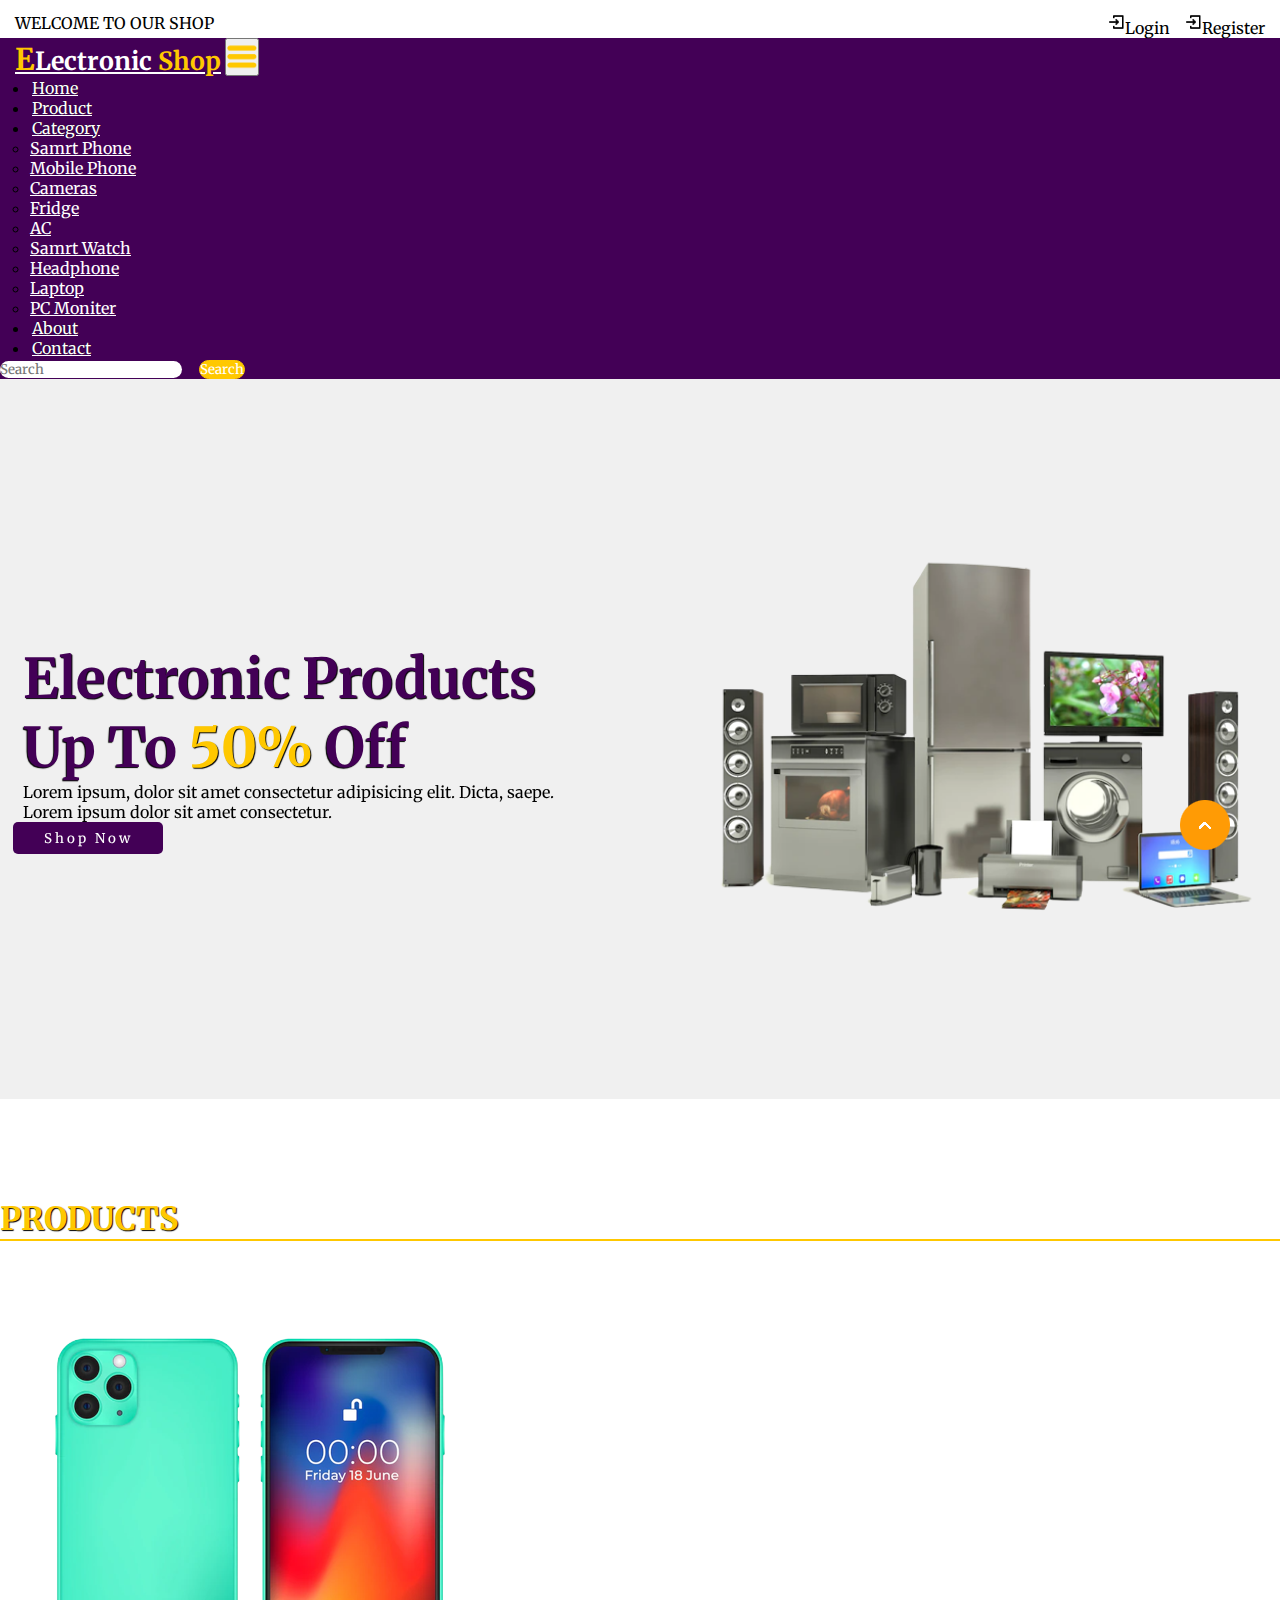
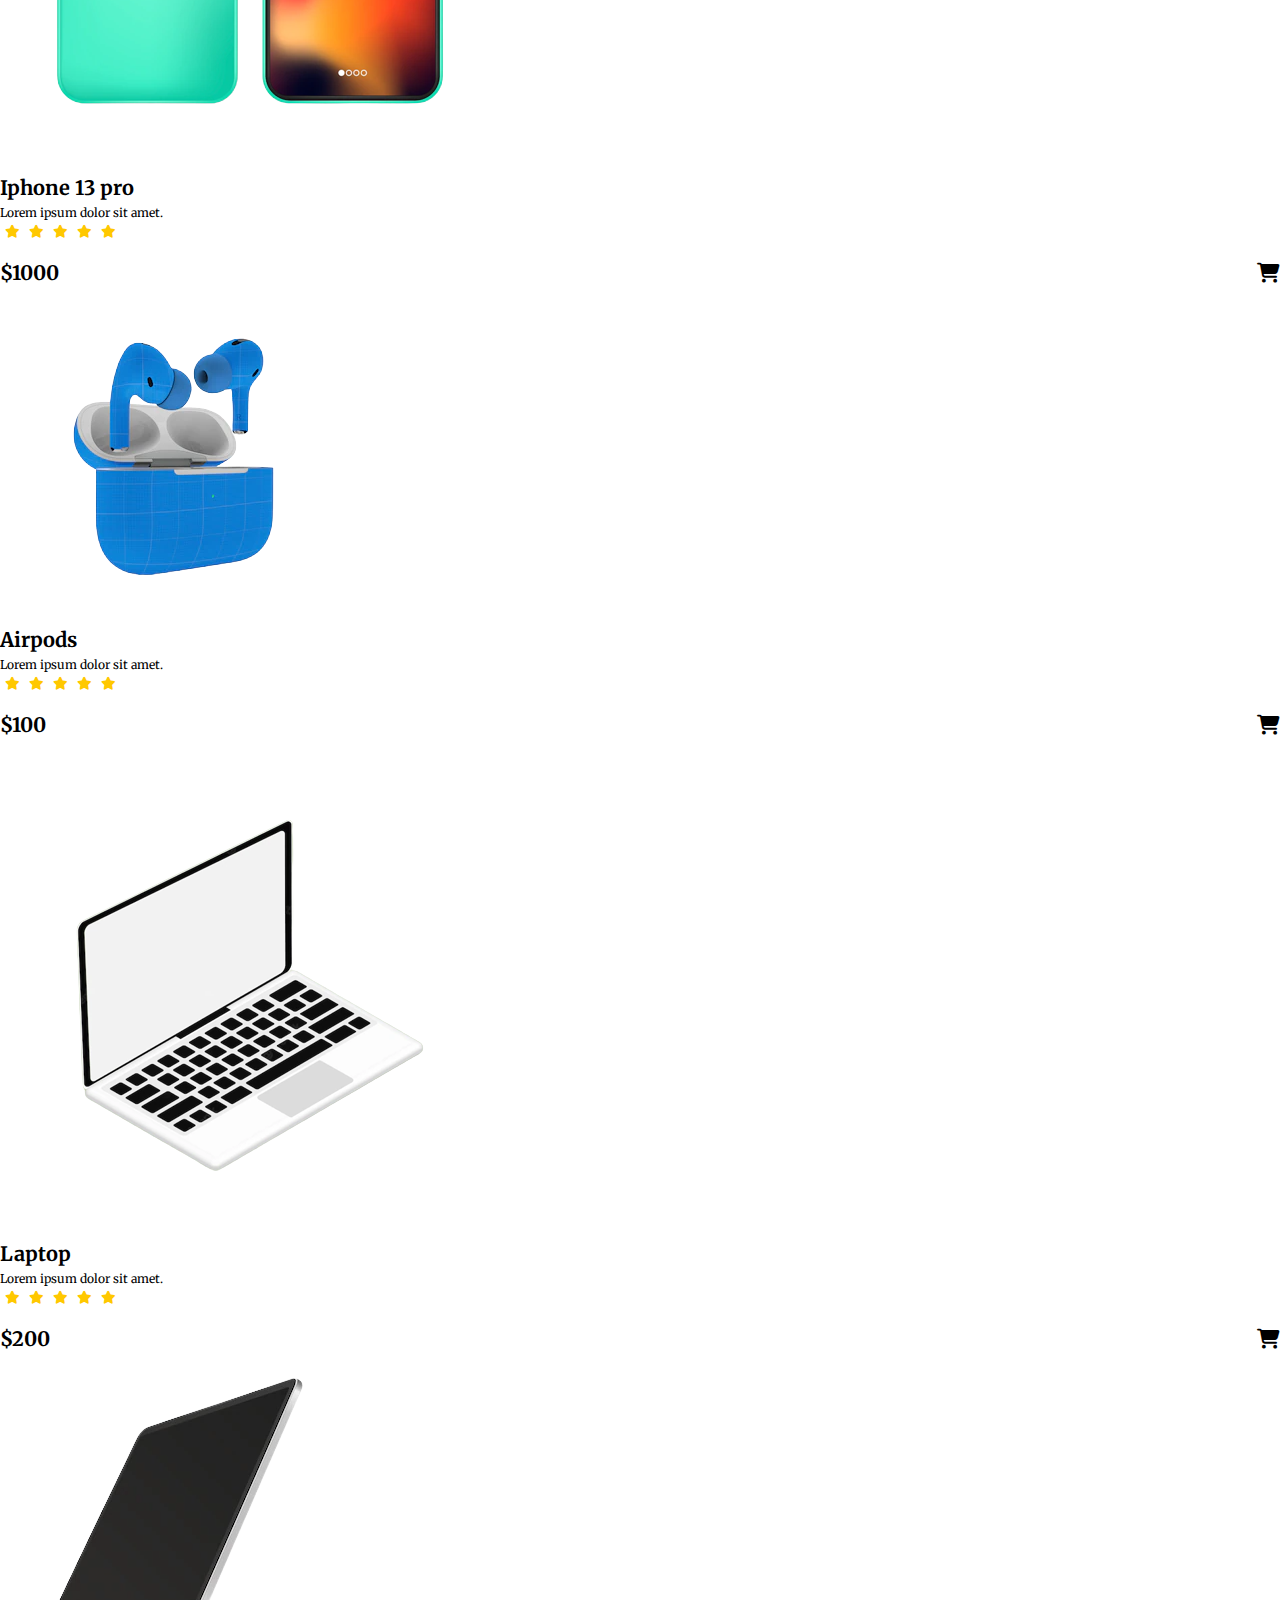
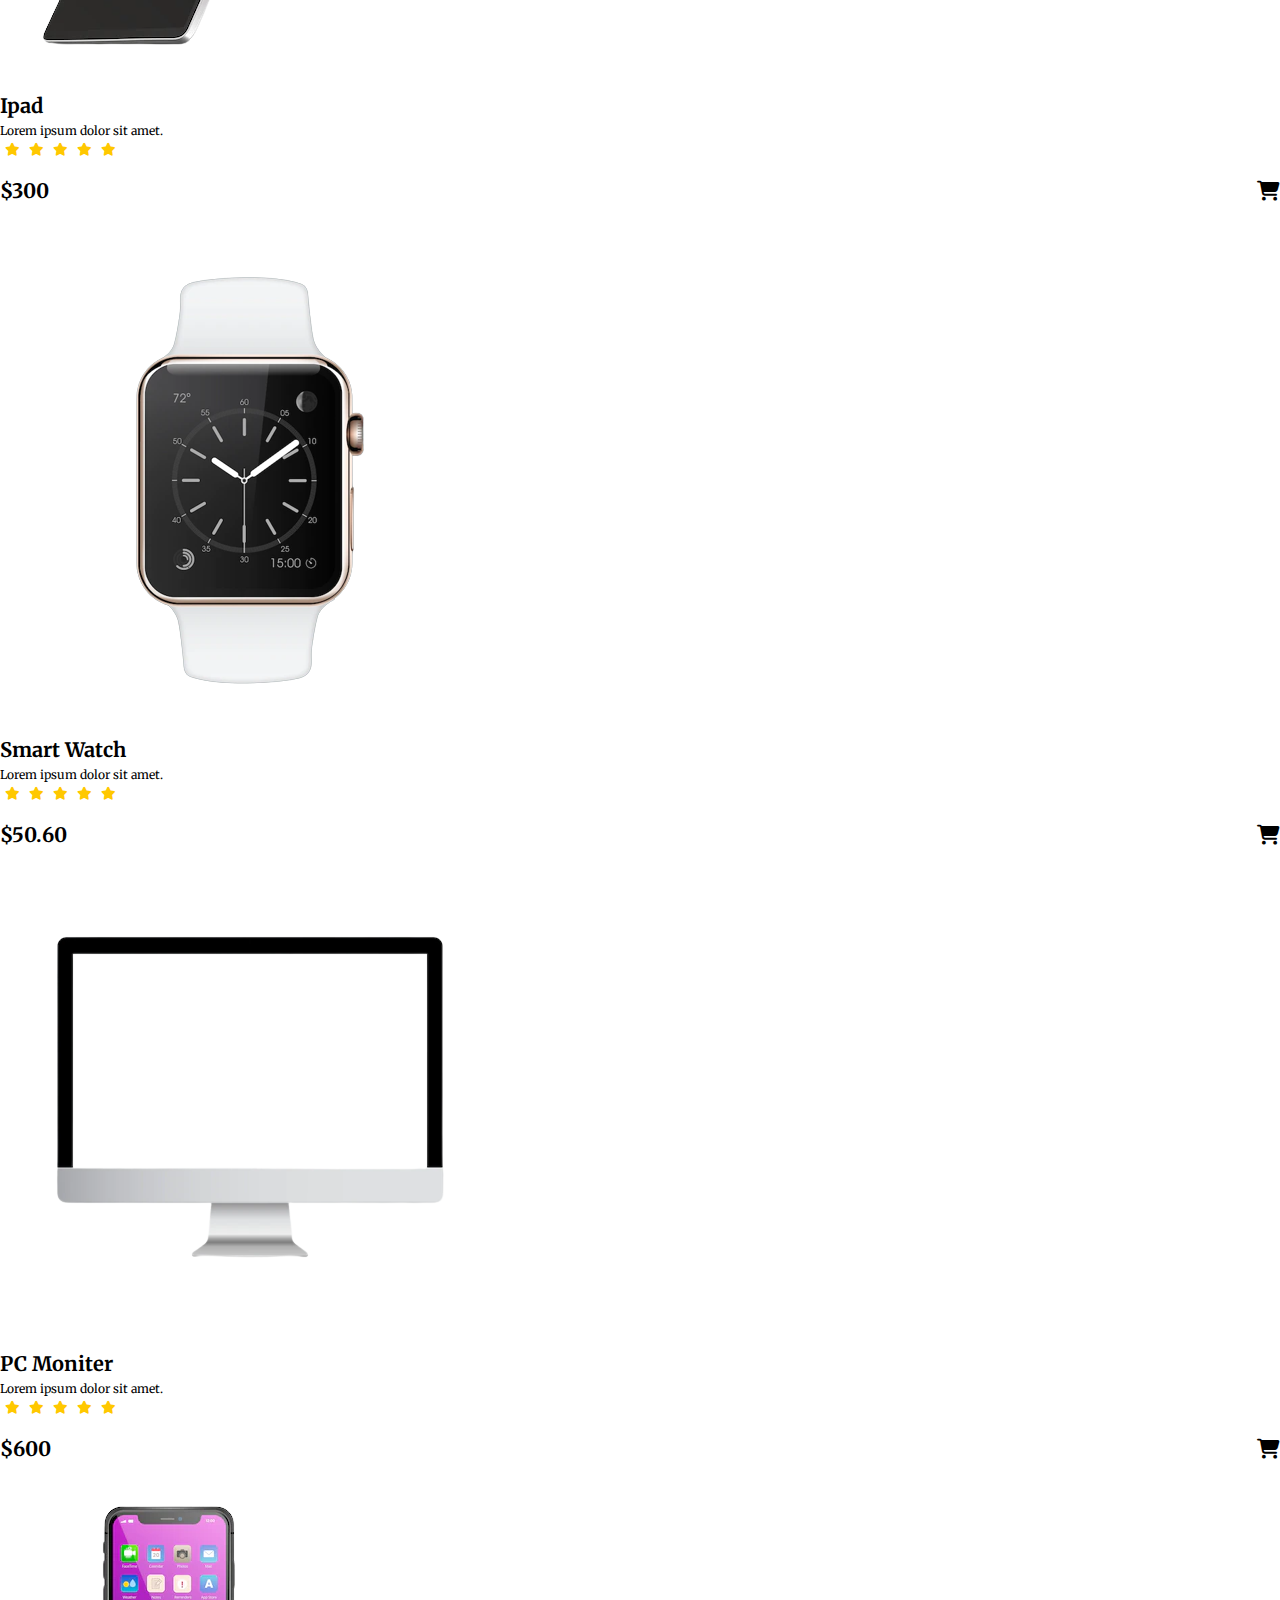
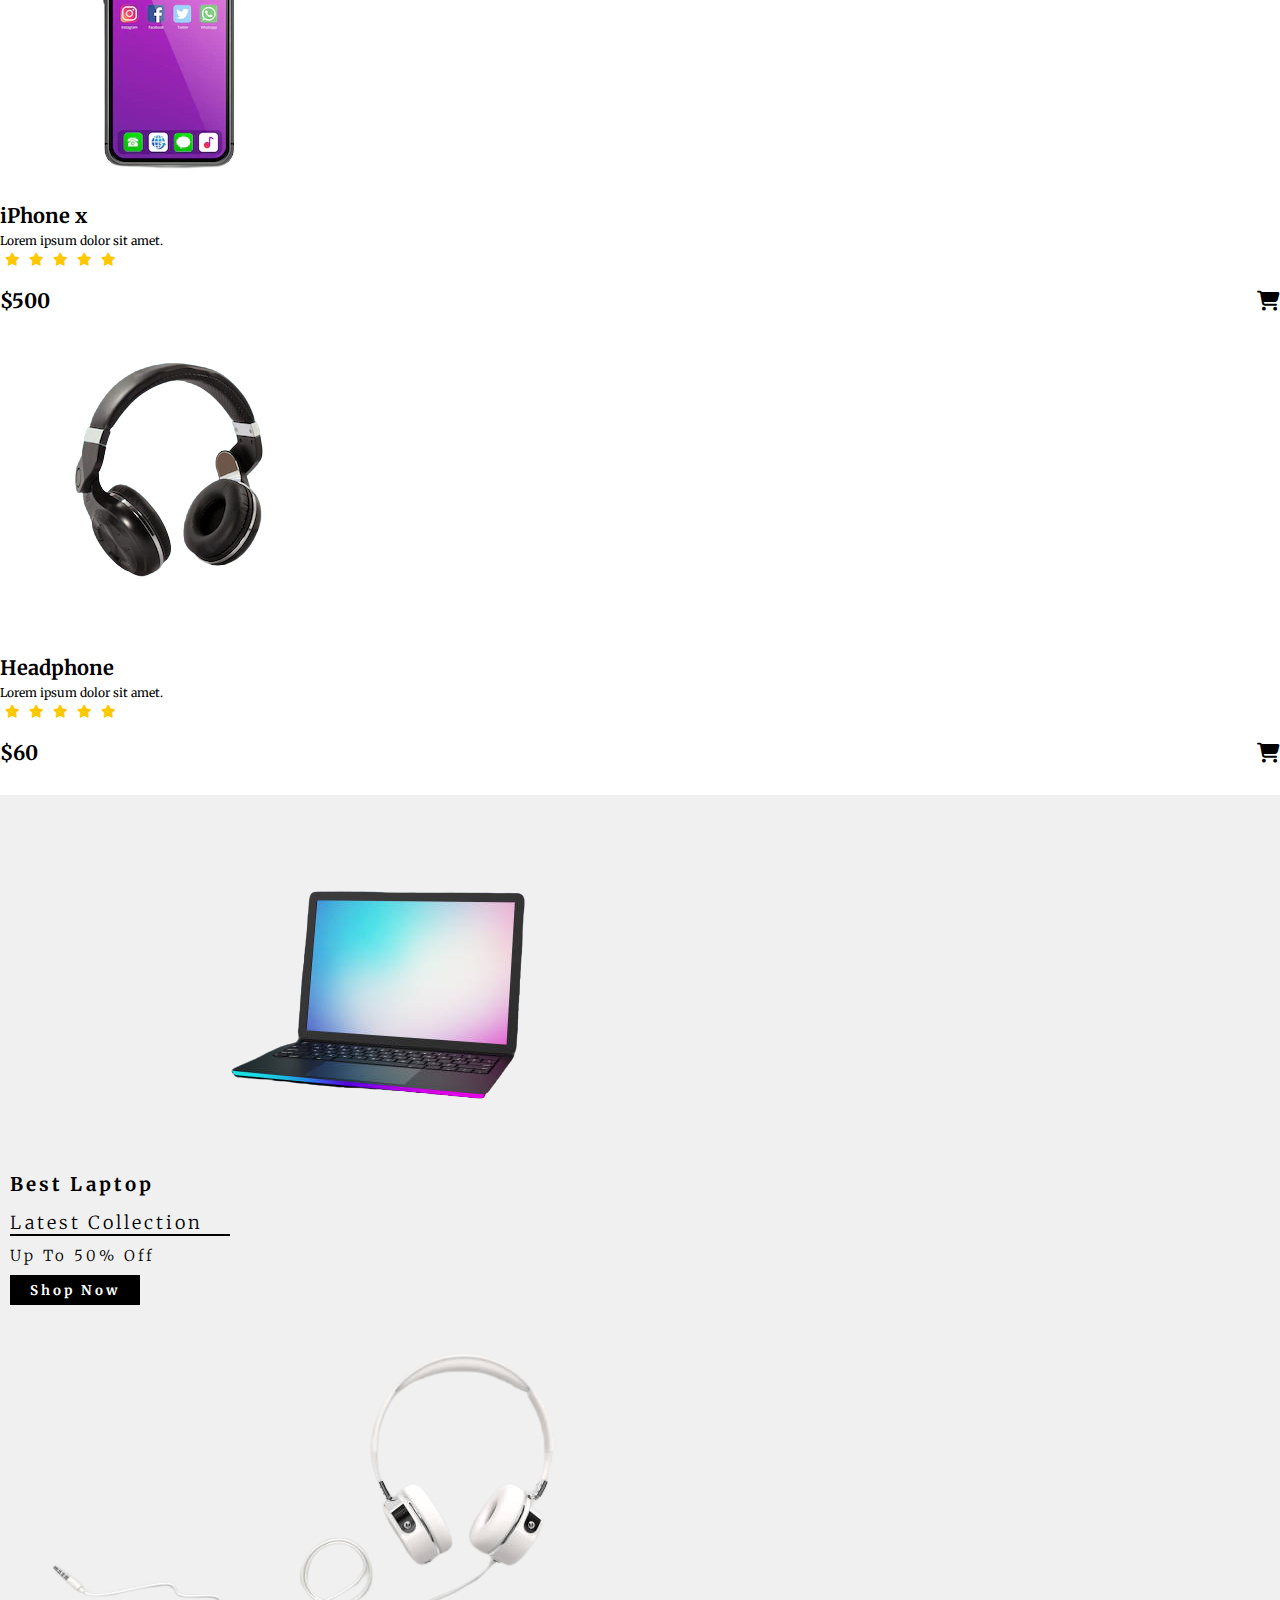
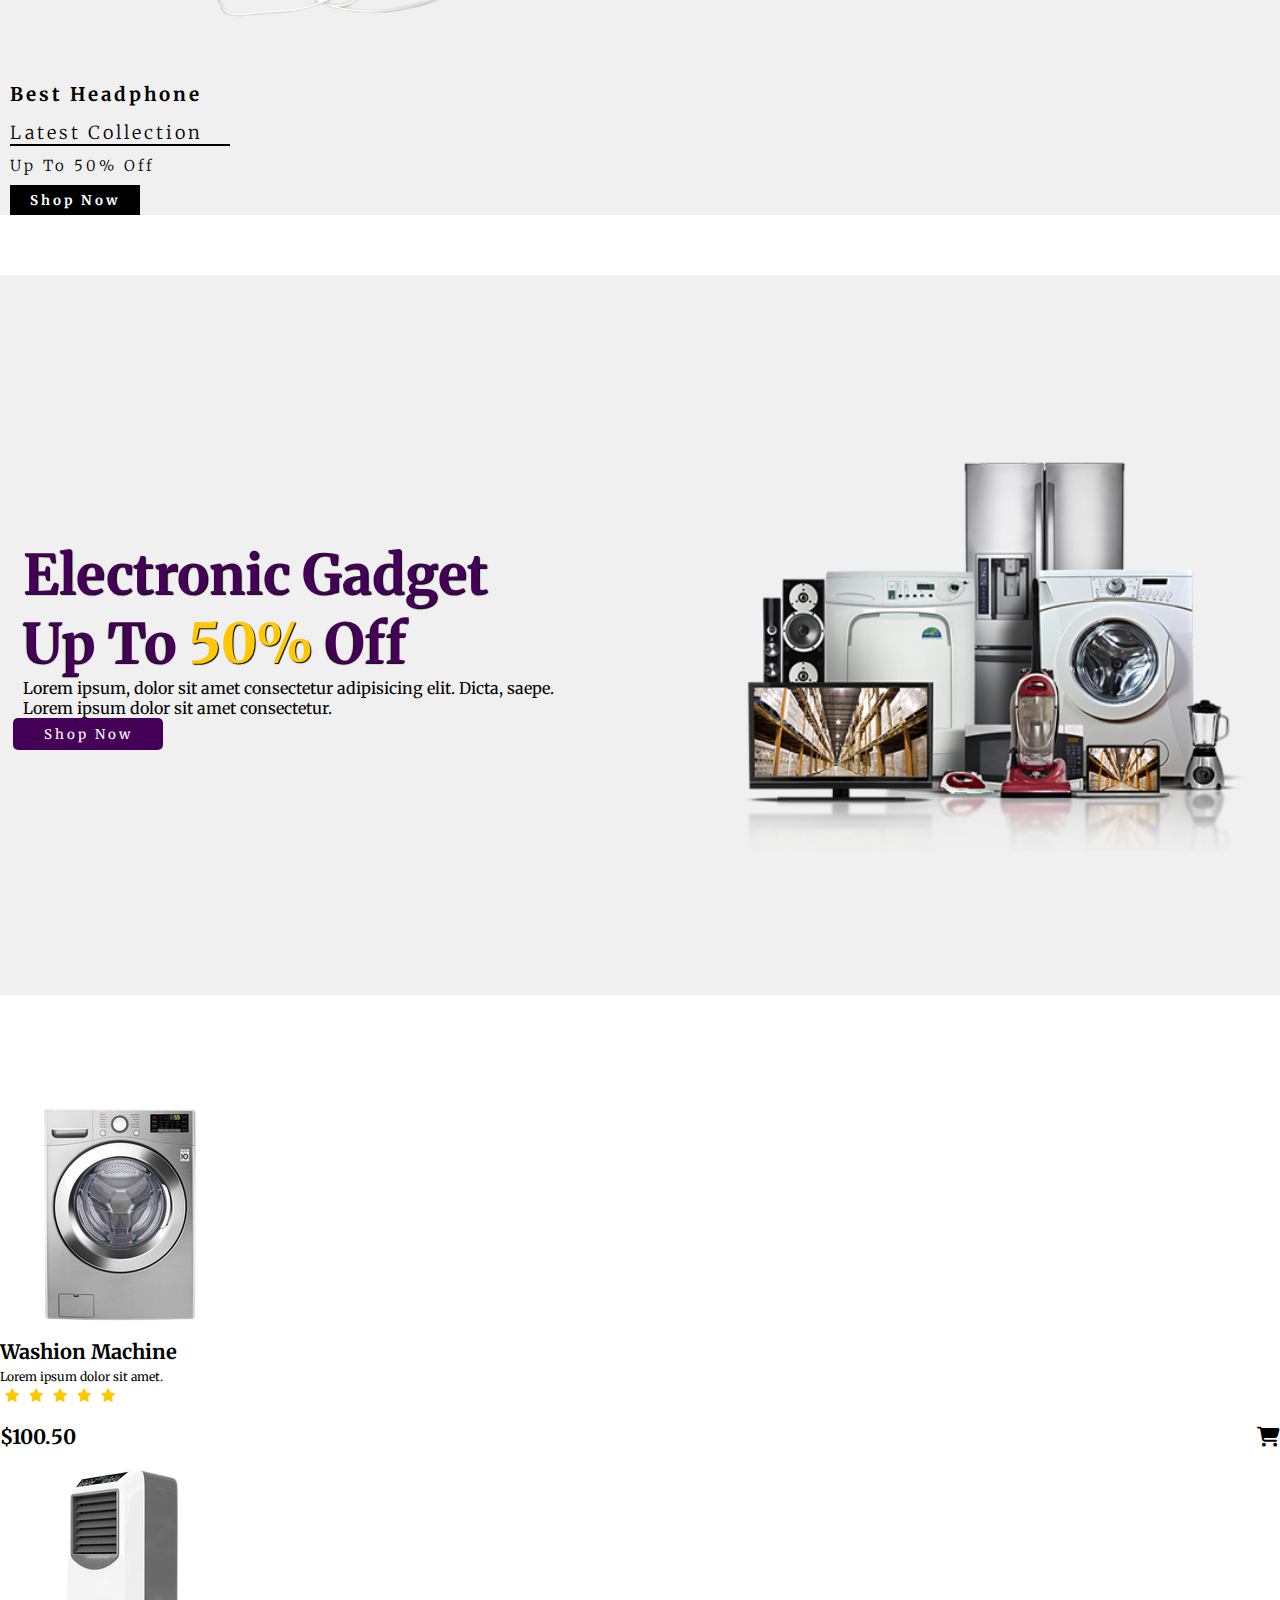
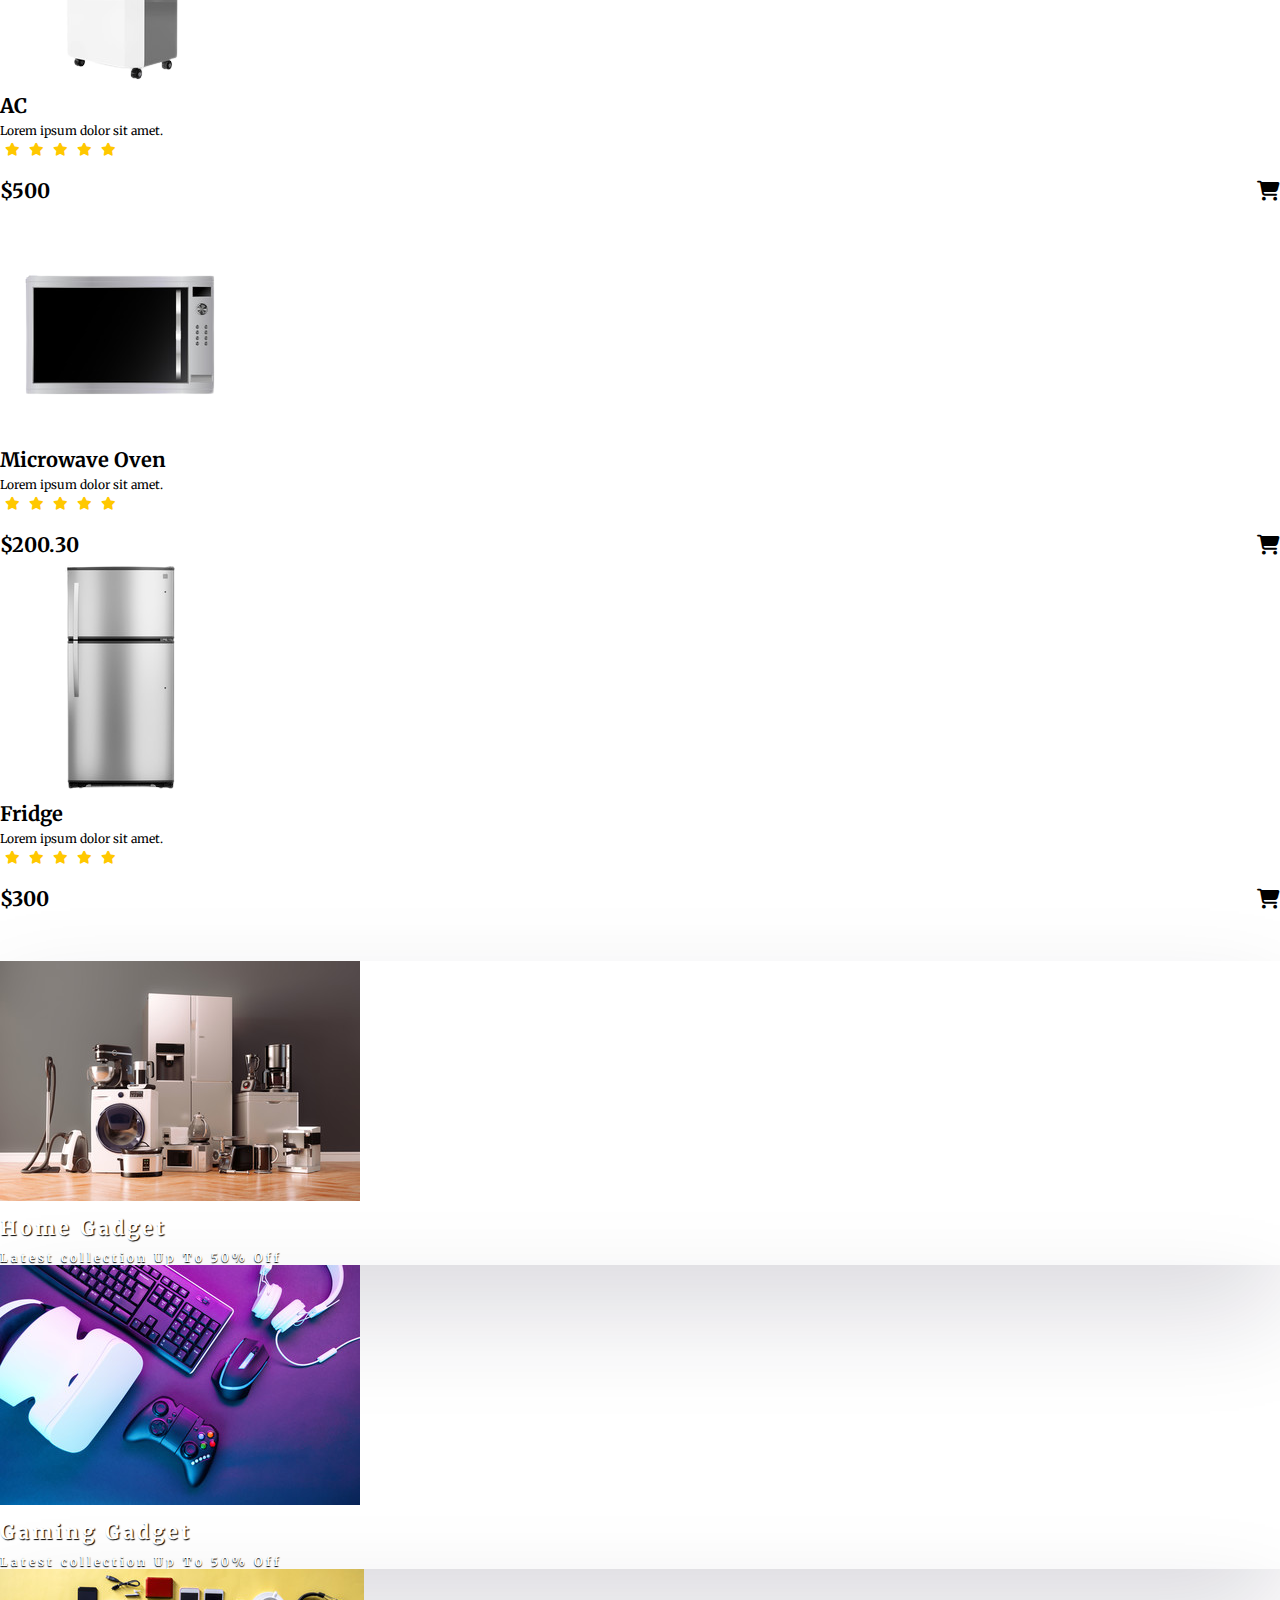
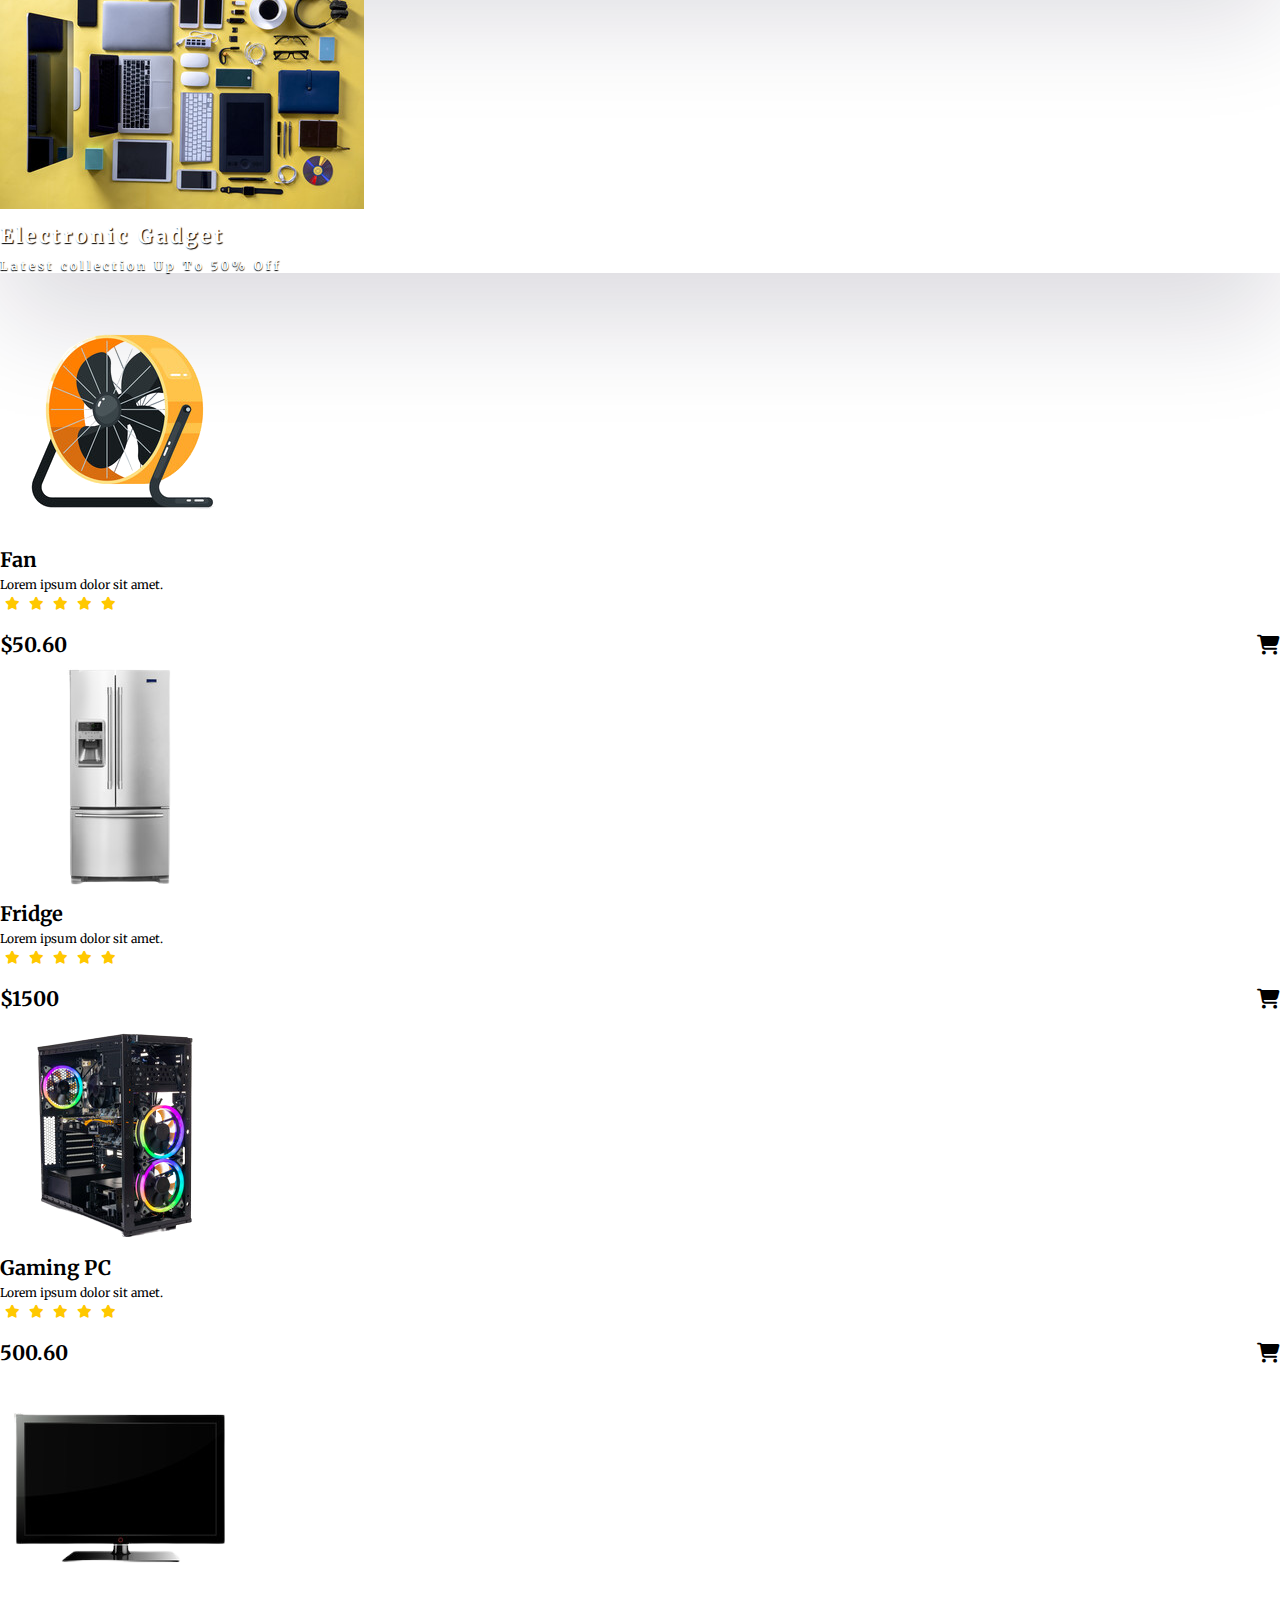
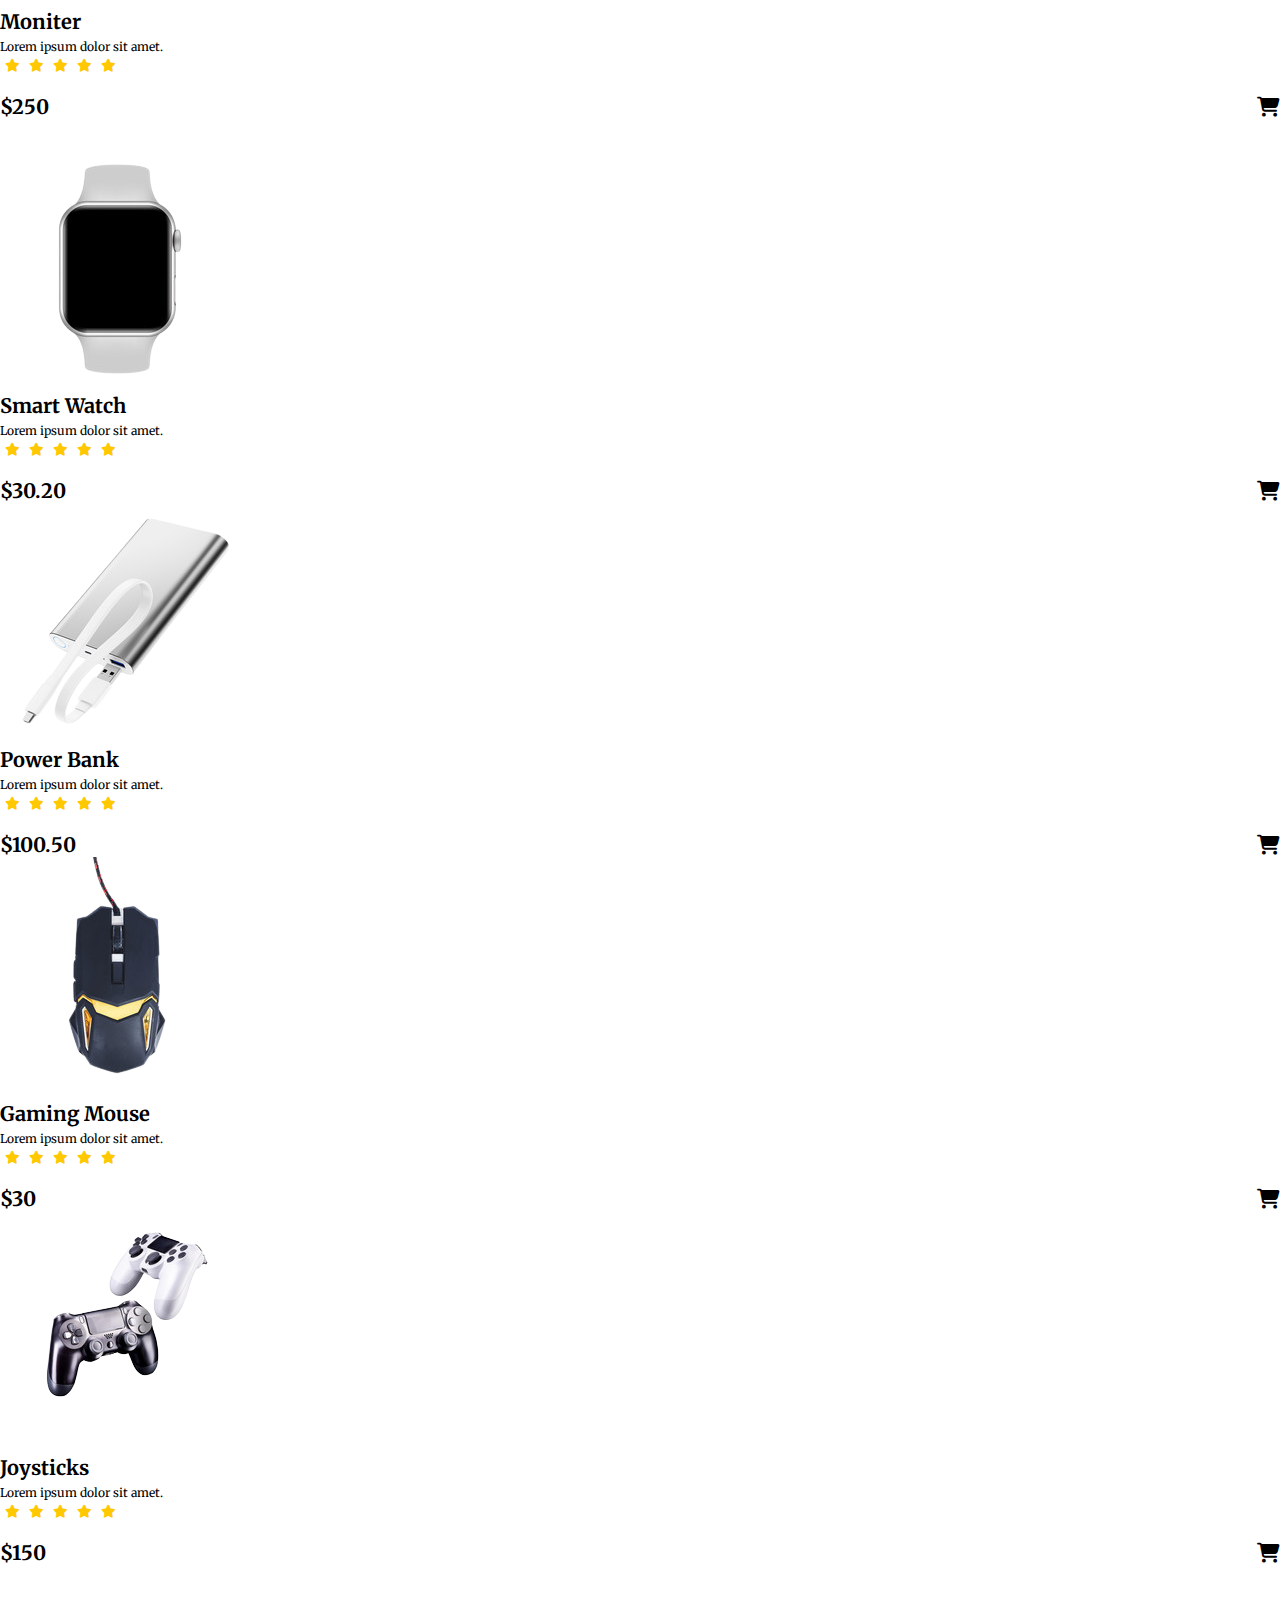
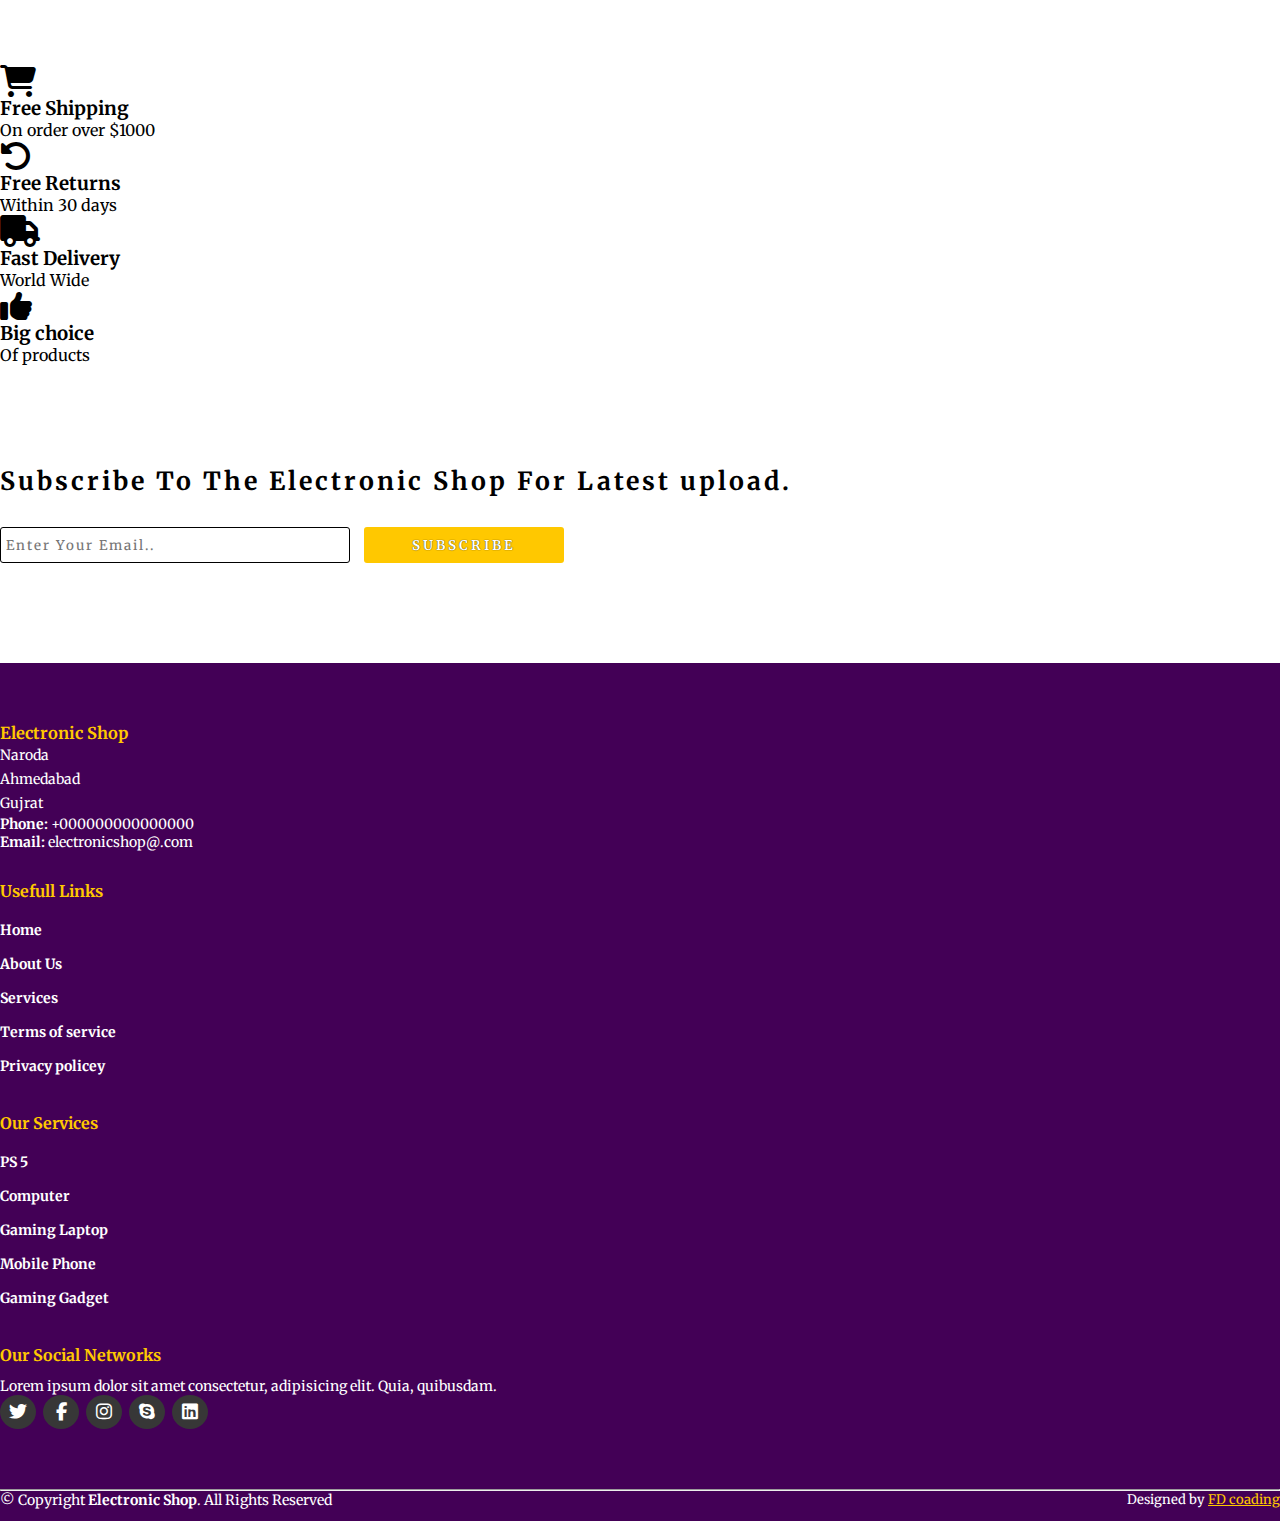
<file: index.html>
<!DOCTYPE html>
<html lang="en">
<head>
    <meta charset="UTF-8">
    <meta http-equiv="X-UA-Compatible" content="IE=edge">
    <meta name="viewport" content="width=device-width, initial-scale=1.0">
    <title>Electronic Shop</title>
    <link rel="stylesheet" href="style.css">
    <link rel="stylesheet" href="https://cdnjs.cloudflare.com/ajax/libs/font-awesome/6.2.0/css/all.min.css">
    <!-- bootstrap links -->
    <link href="https://cdn.jsdelivr.net/npm/bootstrap@5.0.2/dist/css/bootstrap.min.css" rel="stylesheet" integrity="sha384-EVSTQN3/azprG1Anm3QDgpJLIm9Nao0Yz1ztcQTwFspd3yD65VohhpuuCOmLASjC" crossorigin="anonymous">
    <!-- bootstrap links -->
    <!-- fonts links -->
    <link rel="preconnect" href="https://fonts.googleapis.com">
    <link rel="preconnect" href="https://fonts.gstatic.com" crossorigin>
    <link href="https://fonts.googleapis.com/css2?family=Merriweather&display=swap" rel="stylesheet">
    <link href="https://unpkg.com/aos@2.3.1/dist/aos.css" rel="stylesheet">
    <!-- fonts links -->
</head>
<body>

    <!-- top navbar -->
    <div class="top-navbar">
        <p>WELCOME TO OUR SHOP</p>
        <div class="icons">
            <a href="login.html"><img src="./images/register.png" alt="" width="18px">Login</a>
            <a href="register.html"><img src="./images/register.png" alt="" width="18px">Register</a>
        </div>
    </div>
    <!-- top navbar -->

    <!-- navbar -->
    <nav class="navbar navbar-expand-lg" id="navbar">
        <div class="container-fluid">
          <a class="navbar-brand" href="index.html" id="logo"><span id="span1">E</span>Lectronic <span>Shop</span></a>
          <button class="navbar-toggler" type="button" data-bs-toggle="collapse" data-bs-target="#navbarSupportedContent" aria-controls="navbarSupportedContent" aria-expanded="false" aria-label="Toggle navigation">
            <span><img src="./images/menu.png" alt="" width="30px"></span>
          </button>
          <div class="collapse navbar-collapse" id="navbarSupportedContent">
            <ul class="navbar-nav me-auto mb-2 mb-lg-0">
              <li class="nav-item">
                <a class="nav-link active" aria-current="page" href="index.html">Home</a>
              </li>
              <li class="nav-item">
                <a class="nav-link" href="#">Product</a>
              </li>
              <li class="nav-item dropdown">
                <a class="nav-link dropdown-toggle" href="#" id="navbarDropdown" role="button" data-bs-toggle="dropdown" aria-expanded="false">
                  Category
                </a>
                <ul class="dropdown-menu" aria-labelledby="navbarDropdown" style="background-color: rgb(67 0 86);">
                  <li><a class="dropdown-item" href="#">Samrt Phone</a></li>
                  <li><a class="dropdown-item" href="#">Mobile Phone</a></li>
                  <li><a class="dropdown-item" href="#">Cameras</a></li>
                  <li><a class="dropdown-item" href="#">Fridge</a></li>
                  <li><a class="dropdown-item" href="#">AC</a></li>
                  <li><a class="dropdown-item" href="#">Samrt Watch</a></li>
                  <li><a class="dropdown-item" href="#">Headphone</a></li>
                  <li><a class="dropdown-item" href="#">Laptop</a></li>
                  <li><a class="dropdown-item" href="#">PC Moniter</a></li>
                </ul>
              </li>
              <li class="nav-item">
                <a class="nav-link" href="about.html">About</a>
              </li>
              <li class="nav-item">
                <a class="nav-link" href="contact.html">Contact</a>
              </li>
            </ul>
            <form class="d-flex" id="search">
              <input class="form-control me-2" type="search" placeholder="Search" aria-label="Search">
              <button class="btn btn-outline-success" type="submit">Search</button>
            </form>
          </div>
        </div>
      </nav>
    <!-- navbar -->
    






    
    <!-- home content -->
    <section class="home">
    <div class="content" data-aos="zoom-out-down">
      <h1> <span>Electronic Products</span>
        <br>
        Up To <span id="span2">50%</span> Off
      </h1>
      <p>Lorem ipsum, dolor sit amet consectetur adipisicing elit. Dicta, saepe.
        <br>Lorem ipsum dolor sit amet consectetur.
      </p>
      <div class="btn"><button>Shop Now</button></div>

    </div>
    <div class="img">
      <img src="./images/background.png" alt="">
    </div>
  </section>
    <!-- home content -->








    <!-- product cards -->
    <div class="container" id="product-cards">
      <h1 class="text-center">PRODUCTS</h1>
      <div class="row" style="margin-top: 30px;">
        <div class="col-md-3 py-3 py-md-0">
          <div class="card">
            <img src="./images/p6.png" alt="">
            <div class="card-body">
              <h3 class="text-center">Iphone 13 pro</h3>
              <p class="text-center">Lorem ipsum dolor sit amet.</p>
              <div class="star text-center">
                <i class="fa-solid fa-star checked"></i>
                <i class="fa-solid fa-star checked"></i>
                <i class="fa-solid fa-star checked"></i>
                <i class="fa-solid fa-star checked"></i>
                <i class="fa-solid fa-star checked"></i>
              </div>
              <h2>$1000 <span><li class="fa-solid fa-cart-shopping"></li></span></h2>
            </div>
          </div>
        </div>
        <div class="col-md-3 py-3 py-md-0">
          <div class="card">
            <img src="./images/a1.png" alt="">
            <div class="card-body">
              <h3 class="text-center">Airpods</h3>
              <p class="text-center">Lorem ipsum dolor sit amet.</p>
              <div class="star text-center">
                <i class="fa-solid fa-star checked"></i>
                <i class="fa-solid fa-star checked"></i>
                <i class="fa-solid fa-star checked"></i>
                <i class="fa-solid fa-star checked"></i>
                <i class="fa-solid fa-star checked"></i>
              </div>
              <h2>$100 <span><li class="fa-solid fa-cart-shopping"></li></span></h2>
            </div>
          </div>
        </div>
        <div class="col-md-3 py-3 py-md-0">
          <div class="card">
            <img src="./images/laptop2.png" alt="">
            <div class="card-body">
              <h3 class="text-center">Laptop</h3>
              <p class="text-center">Lorem ipsum dolor sit amet.</p>
              <div class="star text-center">
                <i class="fa-solid fa-star checked"></i>
                <i class="fa-solid fa-star checked"></i>
                <i class="fa-solid fa-star checked"></i>
                <i class="fa-solid fa-star checked"></i>
                <i class="fa-solid fa-star checked"></i>
              </div>
              <h2>$200 <span><li class="fa-solid fa-cart-shopping"></li></span></h2>
            </div>
          </div>
        </div>
        <div class="col-md-3 py-3 py-md-0">
          <div class="card">
            <img src="./images/t1.png" alt="">
            <div class="card-body">
              <h3 class="text-center">Ipad</h3>
              <p class="text-center">Lorem ipsum dolor sit amet.</p>
              <div class="star text-center">
                <i class="fa-solid fa-star checked"></i>
                <i class="fa-solid fa-star checked"></i>
                <i class="fa-solid fa-star checked"></i>
                <i class="fa-solid fa-star checked"></i>
                <i class="fa-solid fa-star checked"></i>
              </div>
              <h2>$300 <span><li class="fa-solid fa-cart-shopping"></li></span></h2>
            </div>
          </div>
        </div>
      </div>

      <div class="row" style="margin-top: 30px;">
        <div class="col-md-3 py-3 py-md-0">
          <div class="card">
            <img src="./images/w1.png" alt="">
            <div class="card-body">
              <h3 class="text-center">Smart Watch</h3>
              <p class="text-center">Lorem ipsum dolor sit amet.</p>
              <div class="star text-center">
                <i class="fa-solid fa-star checked"></i>
                <i class="fa-solid fa-star checked"></i>
                <i class="fa-solid fa-star checked"></i>
                <i class="fa-solid fa-star checked"></i>
                <i class="fa-solid fa-star checked"></i>
              </div>
              <h2>$50.60 <span><li class="fa-solid fa-cart-shopping"></li></span></h2>
            </div>
          </div>
        </div>
        <div class="col-md-3 py-3 py-md-0">
          <div class="card">
            <img src="./images/pcm1.png" alt="">
            <div class="card-body">
              <h3 class="text-center">PC Moniter</h3>
              <p class="text-center">Lorem ipsum dolor sit amet.</p>
              <div class="star text-center">
                <i class="fa-solid fa-star checked"></i>
                <i class="fa-solid fa-star checked"></i>
                <i class="fa-solid fa-star checked"></i>
                <i class="fa-solid fa-star checked"></i>
                <i class="fa-solid fa-star checked"></i>
              </div>
              <h2>$600 <span><li class="fa-solid fa-cart-shopping"></li></span></h2>
            </div>
          </div>
        </div>
        <div class="col-md-3 py-3 py-md-0">
          <div class="card">
            <img src="./images/phone1.png" alt="">
            <div class="card-body">
              <h3 class="text-center">iPhone x</h3>
              <p class="text-center">Lorem ipsum dolor sit amet.</p>
              <div class="star text-center">
                <i class="fa-solid fa-star checked"></i>
                <i class="fa-solid fa-star checked"></i>
                <i class="fa-solid fa-star checked"></i>
                <i class="fa-solid fa-star checked"></i>
                <i class="fa-solid fa-star checked"></i>
              </div>
              <h2>$500 <span><li class="fa-solid fa-cart-shopping"></li></span></h2>
            </div>
          </div>
        </div>
        <div class="col-md-3 py-3 py-md-0">
          <div class="card">
            <img src="./images/h1.png" alt="">
            <div class="card-body">
              <h3 class="text-center">Headphone</h3>
              <p class="text-center">Lorem ipsum dolor sit amet.</p>
              <div class="star text-center">
                <i class="fa-solid fa-star checked"></i>
                <i class="fa-solid fa-star checked"></i>
                <i class="fa-solid fa-star checked"></i>
                <i class="fa-solid fa-star checked"></i>
                <i class="fa-solid fa-star checked"></i>
              </div>
              <h2>$60 <span><li class="fa-solid fa-cart-shopping"></li></span></h2>
            </div>
          </div>
        </div>
      </div>
    </div>
    <!-- product cards -->









    <!-- other cards -->
    <div class="container" id="other-cards">
      <div class="row">
        <div class="col-md-6 py-3 py-md-0">
          <div class="card">
            <img src="./images/c1.png" alt="">
            <div class="card-img-overlay">
              <h3>Best Laptop</h3>
              <h5>Latest Collection</h5>
              <p>Up To 50% Off</p>
              <button id="shopnow">Shop Now</button>
            </div>
          </div>
        </div>
        <div class="col-md-6 py-3 py-md-0">
          <div class="card">
            <img src="./images/c2.png" alt="">
            <div class="card-img-overlay">
              <h3>Best Headphone</h3>
              <h5>Latest Collection</h5>
              <p>Up To 50% Off</p>
              <button id="shopnow">Shop Now</button>
            </div>
          </div>
        </div>
      </div>
    </div>
    <!-- other cards -->
   






    <!-- banner -->
    <section class="banner">
      <div class="content">
        <h1> <span>Electronic Gadget</span>
          <br>
          Up To <span id="span2">50%</span> Off
        </h1>
        <p>Lorem ipsum, dolor sit amet consectetur adipisicing elit. Dicta, saepe.
          <br>Lorem ipsum dolor sit amet consectetur.
        </p>
        <div class="btn"><button>Shop Now</button></div>
  
      </div>
      <div class="img">
        <img src="./images/image1.png" alt="">
      </div>
    </section>
    <!-- banner -->








    <!-- product cards -->
    <div class="container" id="product-cards">

      <div class="row" style="margin-top: 30px;">
        <div class="col-md-3 py-3 py-md-0">
          <div class="card">
            <img src="./images/pr1.png" alt="">
            <div class="card-body">
              <h3 class="text-center">Washion Machine</h3>
              <p class="text-center">Lorem ipsum dolor sit amet.</p>
              <div class="star text-center">
                <i class="fa-solid fa-star checked"></i>
                <i class="fa-solid fa-star checked"></i>
                <i class="fa-solid fa-star checked"></i>
                <i class="fa-solid fa-star checked"></i>
                <i class="fa-solid fa-star checked"></i>
              </div>
              <h2>$100.50 <span><li class="fa-solid fa-cart-shopping"></li></span></h2>
            </div>
          </div>
        </div>
        <div class="col-md-3 py-3 py-md-0">
          <div class="card">
            <img src="./images/pr2.png" alt="">
            <div class="card-body">
              <h3 class="text-center">AC</h3>
              <p class="text-center">Lorem ipsum dolor sit amet.</p>
              <div class="star text-center">
                <i class="fa-solid fa-star checked"></i>
                <i class="fa-solid fa-star checked"></i>
                <i class="fa-solid fa-star checked"></i>
                <i class="fa-solid fa-star checked"></i>
                <i class="fa-solid fa-star checked"></i>
              </div>
              <h2>$500 <span><li class="fa-solid fa-cart-shopping"></li></span></h2>
            </div>
          </div>
        </div>
        <div class="col-md-3 py-3 py-md-0">
          <div class="card">
            <img src="./images/pr3.png" alt="">
            <div class="card-body">
              <h3 class="text-center">Microwave Oven</h3>
              <p class="text-center">Lorem ipsum dolor sit amet.</p>
              <div class="star text-center">
                <i class="fa-solid fa-star checked"></i>
                <i class="fa-solid fa-star checked"></i>
                <i class="fa-solid fa-star checked"></i>
                <i class="fa-solid fa-star checked"></i>
                <i class="fa-solid fa-star checked"></i>
              </div>
              <h2>$200.30 <span><li class="fa-solid fa-cart-shopping"></li></span></h2>
            </div>
          </div>
        </div>
        <div class="col-md-3 py-3 py-md-0">
          <div class="card">
            <img src="./images/pr4.png" alt="">
            <div class="card-body">
              <h3 class="text-center">Fridge</h3>
              <p class="text-center">Lorem ipsum dolor sit amet.</p>
              <div class="star text-center">
                <i class="fa-solid fa-star checked"></i>
                <i class="fa-solid fa-star checked"></i>
                <i class="fa-solid fa-star checked"></i>
                <i class="fa-solid fa-star checked"></i>
                <i class="fa-solid fa-star checked"></i>
              </div>
              <h2>$300 <span><li class="fa-solid fa-cart-shopping"></li></span></h2>
            </div>
          </div>
        </div>
      </div>

      <!-- other cards -->
    <div class="container" id="other">
      <div class="row">
        <div class="col-md-4 py-3 py-md-0">
          <div class="card">
            <img src="./images/c3.png" alt="">
            <div class="card-img-overlay">
              <h3>Home Gadget</h3>
              <p>Latest collection Up To 50% Off</p>
            </div>
          </div>
        </div>
        <div class="col-md-4 py-3 py-md-0">
          <div class="card">
            <img src="./images/c4.png" alt="">
            <div class="card-img-overlay">
              <h3>Gaming Gadget</h3>
              <p>Latest collection Up To 50% Off</p>
            </div>
          </div>
        </div>
        <div class="col-md-4 py-3 py-md-0">
          <div class="card">
            <img src="./images/c5.png" alt="">
            <div class="card-img-overlay">
              <h3>Electronic Gadget</h3>
              <p>Latest collection Up To 50% Off</p>
            </div>
          </div>
        </div>
      </div>
    </div>
    <!-- other cards -->




      <div class="row" style="margin-top: 30px;">
        <div class="col-md-3 py-3 py-md-0">
          <div class="card">
            <img src="./images/pr5.png" alt="">
            <div class="card-body">
              <h3 class="text-center">Fan</h3>
              <p class="text-center">Lorem ipsum dolor sit amet.</p>
              <div class="star text-center">
                <i class="fa-solid fa-star checked"></i>
                <i class="fa-solid fa-star checked"></i>
                <i class="fa-solid fa-star checked"></i>
                <i class="fa-solid fa-star checked"></i>
                <i class="fa-solid fa-star checked"></i>
              </div>
              <h2>$50.60 <span><li class="fa-solid fa-cart-shopping"></li></span></h2>
            </div>
          </div>
        </div>
        <div class="col-md-3 py-3 py-md-0">
          <div class="card">
            <img src="./images/pr6.png" alt="">
            <div class="card-body">
              <h3 class="text-center">Fridge</h3>
              <p class="text-center">Lorem ipsum dolor sit amet.</p>
              <div class="star text-center">
                <i class="fa-solid fa-star checked"></i>
                <i class="fa-solid fa-star checked"></i>
                <i class="fa-solid fa-star checked"></i>
                <i class="fa-solid fa-star checked"></i>
                <i class="fa-solid fa-star checked"></i>
              </div>
              <h2>$1500 <span><li class="fa-solid fa-cart-shopping"></li></span></h2>
            </div>
          </div>
        </div>
        <div class="col-md-3 py-3 py-md-0">
          <div class="card">
            <img src="./images/pr7.png" alt="">
            <div class="card-body">
              <h3 class="text-center">Gaming PC</h3>
              <p class="text-center">Lorem ipsum dolor sit amet.</p>
              <div class="star text-center">
                <i class="fa-solid fa-star checked"></i>
                <i class="fa-solid fa-star checked"></i>
                <i class="fa-solid fa-star checked"></i>
                <i class="fa-solid fa-star checked"></i>
                <i class="fa-solid fa-star checked"></i>
              </div>
              <h2>500.60 <span><li class="fa-solid fa-cart-shopping"></li></span></h2>
            </div>
          </div>
        </div>
        <div class="col-md-3 py-3 py-md-0">
          <div class="card">
            <img src="./images/pr8.png" alt="">
            <div class="card-body">
              <h3 class="text-center">Moniter</h3>
              <p class="text-center">Lorem ipsum dolor sit amet.</p>
              <div class="star text-center">
                <i class="fa-solid fa-star checked"></i>
                <i class="fa-solid fa-star checked"></i>
                <i class="fa-solid fa-star checked"></i>
                <i class="fa-solid fa-star checked"></i>
                <i class="fa-solid fa-star checked"></i>
              </div>
              <h2>$250 <span><li class="fa-solid fa-cart-shopping"></li></span></h2>
            </div>
          </div>
        </div>
      </div>



      <div class="row" style="margin-top: 30px;">
        <div class="col-md-3 py-3 py-md-0">
          <div class="card">
            <img src="./images/pr9.png" alt="">
            <div class="card-body">
              <h3 class="text-center">Smart Watch</h3>
              <p class="text-center">Lorem ipsum dolor sit amet.</p>
              <div class="star text-center">
                <i class="fa-solid fa-star checked"></i>
                <i class="fa-solid fa-star checked"></i>
                <i class="fa-solid fa-star checked"></i>
                <i class="fa-solid fa-star checked"></i>
                <i class="fa-solid fa-star checked"></i>
              </div>
              <h2>$30.20 <span><li class="fa-solid fa-cart-shopping"></li></span></h2>
            </div>
          </div>
        </div>
        <div class="col-md-3 py-3 py-md-0">
          <div class="card">
            <img src="./images/pr10.png" alt="">
            <div class="card-body">
              <h3 class="text-center">Power Bank</h3>
              <p class="text-center">Lorem ipsum dolor sit amet.</p>
              <div class="star text-center">
                <i class="fa-solid fa-star checked"></i>
                <i class="fa-solid fa-star checked"></i>
                <i class="fa-solid fa-star checked"></i>
                <i class="fa-solid fa-star checked"></i>
                <i class="fa-solid fa-star checked"></i>
              </div>
              <h2>$100.50 <span><li class="fa-solid fa-cart-shopping"></li></span></h2>
            </div>
          </div>
        </div>
        <div class="col-md-3 py-3 py-md-0">
          <div class="card">
            <img src="./images/pr11.png" alt="">
            <div class="card-body">
              <h3 class="text-center">Gaming Mouse</h3>
              <p class="text-center">Lorem ipsum dolor sit amet.</p>
              <div class="star text-center">
                <i class="fa-solid fa-star checked"></i>
                <i class="fa-solid fa-star checked"></i>
                <i class="fa-solid fa-star checked"></i>
                <i class="fa-solid fa-star checked"></i>
                <i class="fa-solid fa-star checked"></i>
              </div>
              <h2>$30 <span><li class="fa-solid fa-cart-shopping"></li></span></h2>
            </div>
          </div>
        </div>
        <div class="col-md-3 py-3 py-md-0">
          <div class="card">
            <img src="./images/pr12.png" alt="">
            <div class="card-body">
              <h3 class="text-center">Joysticks</h3>
              <p class="text-center">Lorem ipsum dolor sit amet.</p>
              <div class="star text-center">
                <i class="fa-solid fa-star checked"></i>
                <i class="fa-solid fa-star checked"></i>
                <i class="fa-solid fa-star checked"></i>
                <i class="fa-solid fa-star checked"></i>
                <i class="fa-solid fa-star checked"></i>
              </div>
              <h2>$150 <span><li class="fa-solid fa-cart-shopping"></li></span></h2>
            </div>
          </div>
        </div>
      </div>
    </div>
    <!-- product cards -->









    <!-- offer -->
    <div class="container" id="offer">
      <div class="row">
        <div class="col-md-3 py-3 py-md-0">
          <i class="fa-solid fa-cart-shopping"></i>
          <h3>Free Shipping</h3>
          <p>On order over $1000</p>
        </div>
        <div class="col-md-3 py-3 py-md-0">
          <i class="fa-solid fa-rotate-left"></i>
          <h3>Free Returns</h3>
          <p>Within 30 days</p>
        </div>
        <div class="col-md-3 py-3 py-md-0">
          <i class="fa-solid fa-truck"></i>
          <h3>Fast Delivery</h3>
          <p>World Wide</p>
        </div>
        <div class="col-md-3 py-3 py-md-0">
          <i class="fa-solid fa-thumbs-up"></i>
          <h3>Big choice</h3>
          <p>Of products</p>
        </div>
      </div>
    </div>
    <!-- offer -->





    
    <!-- newslater -->
    <div class="container" id="newslater">
      <h3 class="text-center">Subscribe To The Electronic Shop For Latest upload.</h3>
      <div class="input text-center">
        <input type="text" placeholder="Enter Your Email..">
        <button id="subscribe">SUBSCRIBE</button>
      </div>
    </div>
    <!-- newslater -->






    <!-- footer -->
    <footer id="footer">
      <div class="footer-top">
        <div class="container">
          <div class="row">

            <div class="col-lg-3 col-md-6 footer-contact">
              <h3>Electronic Shop</h3>
              <p>
                Naroda  <br>
                Ahmedabad <br>
                Gujrat <br>
              </p>
              <strong>Phone:</strong> +000000000000000 <br>
              <strong>Email:</strong> electronicshop@.com <br>
            </div>

            <div class="col-lg-3 col-md-6 footer-links">
              <h4>Usefull Links</h4>
             <ul>
              <li><a href="#">Home</a></li>
              <li><a href="#">About Us</a></li>
              <li><a href="#">Services</a></li>
              <li><a href="#">Terms of service</a></li>
              <li><a href="#">Privacy policey</a></li>
             </ul>
            </div>



           

            <div class="col-lg-3 col-md-6 footer-links">
              <h4>Our Services</h4>

             <ul>
              <li><a href="#">PS 5</a></li>
              <li><a href="#">Computer</a></li>
              <li><a href="#">Gaming Laptop</a></li>
              <li><a href="#">Mobile Phone</a></li>
              <li><a href="#">Gaming Gadget</a></li>
             </ul>
            </div>

            <div class="col-lg-3 col-md-6 footer-links">
              <h4>Our Social Networks</h4>
              <p>Lorem ipsum dolor sit amet consectetur, adipisicing elit. Quia, quibusdam.</p>

              <div class="socail-links mt-3">
                <a href="#"><i class="fa-brands fa-twitter"></i></a>
                <a href="#"><i class="fa-brands fa-facebook-f"></i></a>
                <a href="#"><i class="fa-brands fa-instagram"></i></a>
                <a href="#"><i class="fa-brands fa-skype"></i></a>
                <a href="#"><i class="fa-brands fa-linkedin"></i></a>
              </div>
            
            </div>

          </div>
        </div>
      </div>
      <hr>
      <div class="container py-4">
        <div class="copyright">
          &copy; Copyright <strong><span>Electronic Shop</span></strong>. All Rights Reserved
        </div>
        <div class="credits">
          Designed by <a href="#">FD coading</a>
        </div>
      </div>
    </footer>
    <!-- footer -->







    <a href="#" class="arrow"><i><img src="./images/arrow.png" alt=""></i></a>













    <script src="https://cdn.jsdelivr.net/npm/bootstrap@5.0.2/dist/js/bootstrap.bundle.min.js" integrity="sha384-MrcW6ZMFYlzcLA8Nl+NtUVF0sA7MsXsP1UyJoMp4YLEuNSfAP+JcXn/tWtIaxVXM" crossorigin="anonymous"></script>
    <script src="https://unpkg.com/aos@2.3.1/dist/aos.js"></script>
    <script>
  AOS.init({
      duration: 2000,
  });
</script>
</body>
</html>
</file>
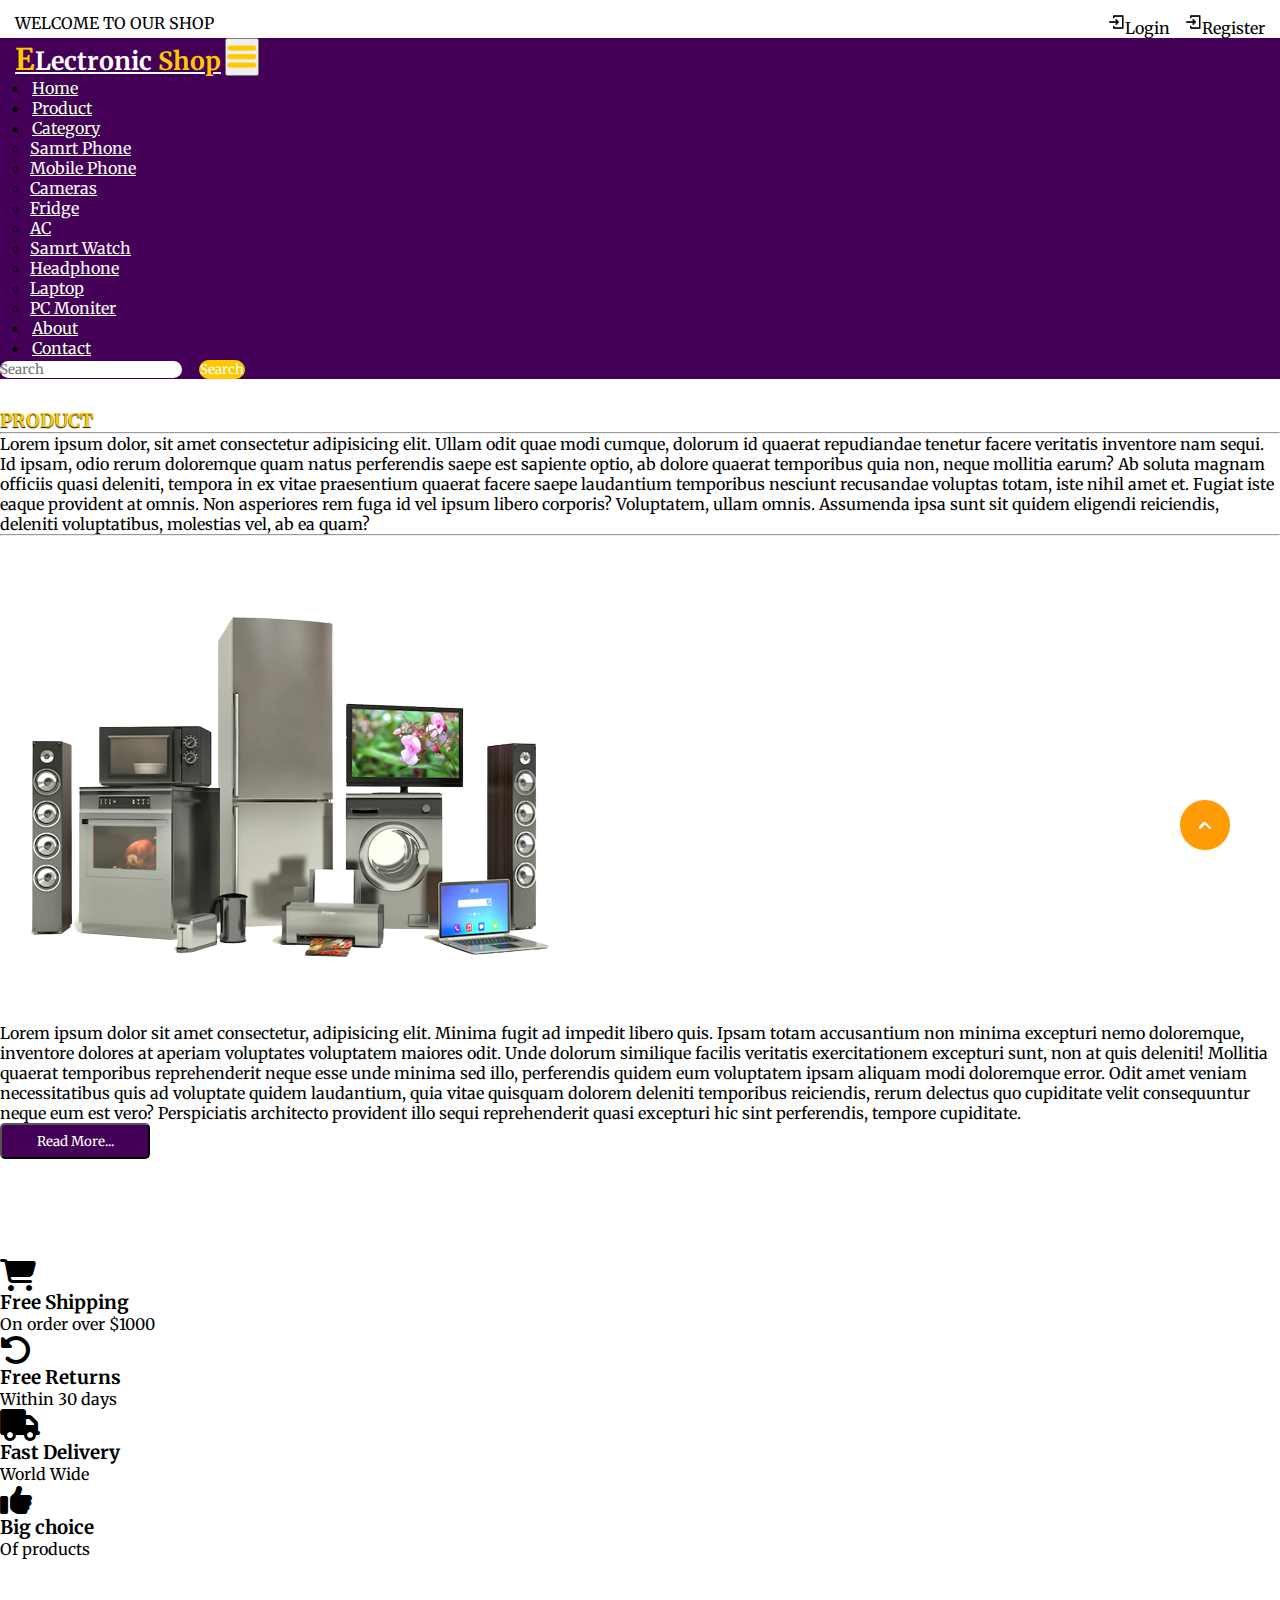
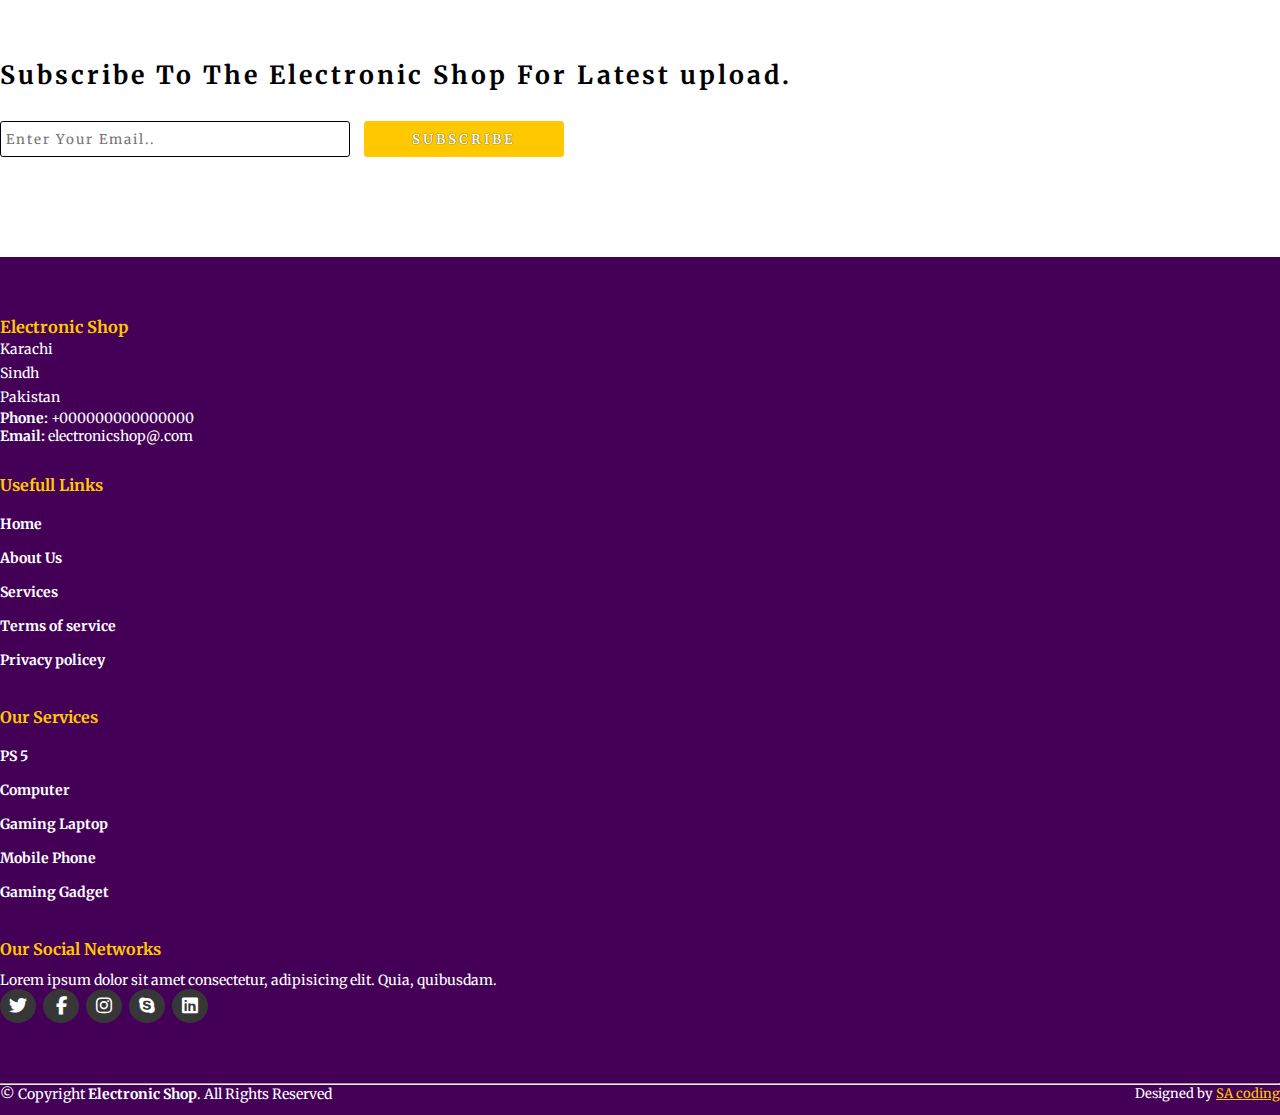
<file: about.html>
<!DOCTYPE html>
<html lang="en">
<head>
    <meta charset="UTF-8">
    <meta http-equiv="X-UA-Compatible" content="IE=edge">
    <meta name="viewport" content="width=device-width, initial-scale=1.0">
    <title>Electronic Shop</title>
    <link rel="stylesheet" href="style.css">
    <link rel="stylesheet" href="https://cdnjs.cloudflare.com/ajax/libs/font-awesome/6.2.0/css/all.min.css">
    <!-- bootstrap links -->
    <link href="https://cdn.jsdelivr.net/npm/bootstrap@5.0.2/dist/css/bootstrap.min.css" rel="stylesheet" integrity="sha384-EVSTQN3/azprG1Anm3QDgpJLIm9Nao0Yz1ztcQTwFspd3yD65VohhpuuCOmLASjC" crossorigin="anonymous">
    <!-- bootstrap links -->
    <!-- fonts links -->
    <link rel="preconnect" href="https://fonts.googleapis.com">
    <link rel="preconnect" href="https://fonts.gstatic.com" crossorigin>
    <link href="https://fonts.googleapis.com/css2?family=Merriweather&display=swap" rel="stylesheet">
    <!-- fonts links -->
</head>
<body>

    <!-- top navbar -->
    <div class="top-navbar">
        <p>WELCOME TO OUR SHOP</p>
        <div class="icons">
            <a href="login.html"><img src="./images/register.png" alt="" width="18px">Login</a>
            <a href="register.html"><img src="./images/register.png" alt="" width="18px">Register</a>
        </div>
    </div>
    <!-- top navbar -->

    <!-- navbar -->
    <nav class="navbar navbar-expand-lg" id="navbar">
        <div class="container-fluid">
          <a class="navbar-brand" href="index.html" id="logo"><span id="span1">E</span>Lectronic <span>Shop</span></a>
          <button class="navbar-toggler" type="button" data-bs-toggle="collapse" data-bs-target="#navbarSupportedContent" aria-controls="navbarSupportedContent" aria-expanded="false" aria-label="Toggle navigation">
            <span><img src="./images/menu.png" alt="" width="30px"></span>
          </button>
          <div class="collapse navbar-collapse" id="navbarSupportedContent">
            <ul class="navbar-nav me-auto mb-2 mb-lg-0">
              <li class="nav-item">
                <a class="nav-link active" aria-current="page" href="index.html">Home</a>
              </li>
              <li class="nav-item">
                <a class="nav-link" href="#">Product</a>
              </li>
              <li class="nav-item dropdown">
                <a class="nav-link dropdown-toggle" href="#" id="navbarDropdown" role="button" data-bs-toggle="dropdown" aria-expanded="false">
                  Category
                </a>
                <ul class="dropdown-menu" aria-labelledby="navbarDropdown" style="background-color: rgb(67 0 86);">
                  <li><a class="dropdown-item" href="#">Samrt Phone</a></li>
                  <li><a class="dropdown-item" href="#">Mobile Phone</a></li>
                  <li><a class="dropdown-item" href="#">Cameras</a></li>
                  <li><a class="dropdown-item" href="#">Fridge</a></li>
                  <li><a class="dropdown-item" href="#">AC</a></li>
                  <li><a class="dropdown-item" href="#">Samrt Watch</a></li>
                  <li><a class="dropdown-item" href="#">Headphone</a></li>
                  <li><a class="dropdown-item" href="#">Laptop</a></li>
                  <li><a class="dropdown-item" href="#">PC Moniter</a></li>
                </ul>
              </li>
              <li class="nav-item">
                <a class="nav-link" href="about.html">About</a>
              </li>
              <li class="nav-item">
                <a class="nav-link" href="contact.html">Contact</a>
              </li>
            </ul>
            <form class="d-flex" id="search">
              <input class="form-control me-2" type="search" placeholder="Search" aria-label="Search">
              <button class="btn btn-outline-success" type="submit">Search</button>
            </form>
          </div>
        </div>
      </nav>
    <!-- navbar -->
    






 
    <div class="container" id="about">
        <h3>PRODUCT</h3>
        <hr><p>Lorem ipsum dolor, sit amet consectetur adipisicing elit. Ullam odit quae modi cumque, dolorum id quaerat repudiandae tenetur facere veritatis inventore nam sequi. Id ipsam, odio rerum doloremque quam natus perferendis saepe est sapiente optio, ab dolore quaerat temporibus quia non, neque mollitia earum? Ab soluta magnam officiis quasi deleniti, tempora in ex vitae praesentium quaerat facere saepe laudantium temporibus nesciunt recusandae voluptas totam, iste nihil amet et. Fugiat iste eaque provident at omnis. Non asperiores rem fuga id vel ipsum libero corporis? Voluptatem, ullam omnis. Assumenda ipsa sunt sit quidem eligendi reiciendis, deleniti voluptatibus, molestias vel, ab ea quam?</p>
        <hr>
        <div class="row" style="margin-top: 50px;">
            <div class="col-md-5 py-3 py-md-0">
                <div class="card">
                    <img src="./images/background.png" alt="">
                </div>
            </div>
            <div class="col-md-7 py-3 py-md-0">
                <p>Lorem ipsum dolor sit amet consectetur, adipisicing elit. Minima fugit ad impedit libero quis. Ipsam totam accusantium non minima excepturi nemo doloremque, inventore dolores at aperiam voluptates voluptatem maiores odit. Unde dolorum similique facilis veritatis exercitationem excepturi sunt, non at quis deleniti! Mollitia quaerat temporibus reprehenderit neque esse unde minima sed illo, perferendis quidem eum voluptatem ipsam aliquam modi doloremque error. Odit amet veniam necessitatibus quis ad voluptate quidem laudantium, quia vitae quisquam dolorem deleniti temporibus reiciendis, rerum delectus quo cupiditate velit consequuntur neque eum est vero? Perspiciatis architecto provident illo sequi reprehenderit quasi excepturi hic sint perferendis, tempore cupiditate.</p>
                <button>Read More...</button>
            </div>
        </div>
    </div>








    <!-- offer -->
    <div class="container" id="offer">
      <div class="row">
        <div class="col-md-3 py-3 py-md-0">
          <i class="fa-solid fa-cart-shopping"></i>
          <h3>Free Shipping</h3>
          <p>On order over $1000</p>
        </div>
        <div class="col-md-3 py-3 py-md-0">
          <i class="fa-solid fa-rotate-left"></i>
          <h3>Free Returns</h3>
          <p>Within 30 days</p>
        </div>
        <div class="col-md-3 py-3 py-md-0">
          <i class="fa-solid fa-truck"></i>
          <h3>Fast Delivery</h3>
          <p>World Wide</p>
        </div>
        <div class="col-md-3 py-3 py-md-0">
          <i class="fa-solid fa-thumbs-up"></i>
          <h3>Big choice</h3>
          <p>Of products</p>
        </div>
      </div>
    </div>
    <!-- offer -->





    
    <!-- newslater -->
    <div class="container" id="newslater">
      <h3 class="text-center">Subscribe To The Electronic Shop For Latest upload.</h3>
      <div class="input text-center">
        <input type="text" placeholder="Enter Your Email..">
        <button id="subscribe">SUBSCRIBE</button>
      </div>
    </div>
    <!-- newslater -->






    <!-- footer -->
    <footer id="footer">
      <div class="footer-top">
        <div class="container">
          <div class="row">

            <div class="col-lg-3 col-md-6 footer-contact">
              <h3>Electronic Shop</h3>
              <p>
                Karachi <br>
                Sindh <br>
                Pakistan <br>
              </p>
              <strong>Phone:</strong> +000000000000000 <br>
              <strong>Email:</strong> electronicshop@.com <br>
            </div>

            <div class="col-lg-3 col-md-6 footer-links">
              <h4>Usefull Links</h4>
             <ul>
              <li><a href="#">Home</a></li>
              <li><a href="#">About Us</a></li>
              <li><a href="#">Services</a></li>
              <li><a href="#">Terms of service</a></li>
              <li><a href="#">Privacy policey</a></li>
             </ul>
            </div>



           

            <div class="col-lg-3 col-md-6 footer-links">
              <h4>Our Services</h4>

             <ul>
              <li><a href="#">PS 5</a></li>
              <li><a href="#">Computer</a></li>
              <li><a href="#">Gaming Laptop</a></li>
              <li><a href="#">Mobile Phone</a></li>
              <li><a href="#">Gaming Gadget</a></li>
             </ul>
            </div>

            <div class="col-lg-3 col-md-6 footer-links">
              <h4>Our Social Networks</h4>
              <p>Lorem ipsum dolor sit amet consectetur, adipisicing elit. Quia, quibusdam.</p>

              <div class="socail-links mt-3">
                <a href="#"><i class="fa-brands fa-twitter"></i></a>
                <a href="#"><i class="fa-brands fa-facebook-f"></i></a>
                <a href="#"><i class="fa-brands fa-instagram"></i></a>
                <a href="#"><i class="fa-brands fa-skype"></i></a>
                <a href="#"><i class="fa-brands fa-linkedin"></i></a>
              </div>
            
            </div>

          </div>
        </div>
      </div>
      <hr>
      <div class="container py-4">
        <div class="copyright">
          &copy; Copyright <strong><span>Electronic Shop</span></strong>. All Rights Reserved
        </div>
        <div class="credits">
          Designed by <a href="#">SA coding</a>
        </div>
      </div>
    </footer>
    <!-- footer -->







    <a href="#" class="arrow"><i><img src="./images/arrow.png" alt=""></i></a>













    <script src="https://cdn.jsdelivr.net/npm/bootstrap@5.0.2/dist/js/bootstrap.bundle.min.js" integrity="sha384-MrcW6ZMFYlzcLA8Nl+NtUVF0sA7MsXsP1UyJoMp4YLEuNSfAP+JcXn/tWtIaxVXM" crossorigin="anonymous"></script>

</body>
</html>
</file>
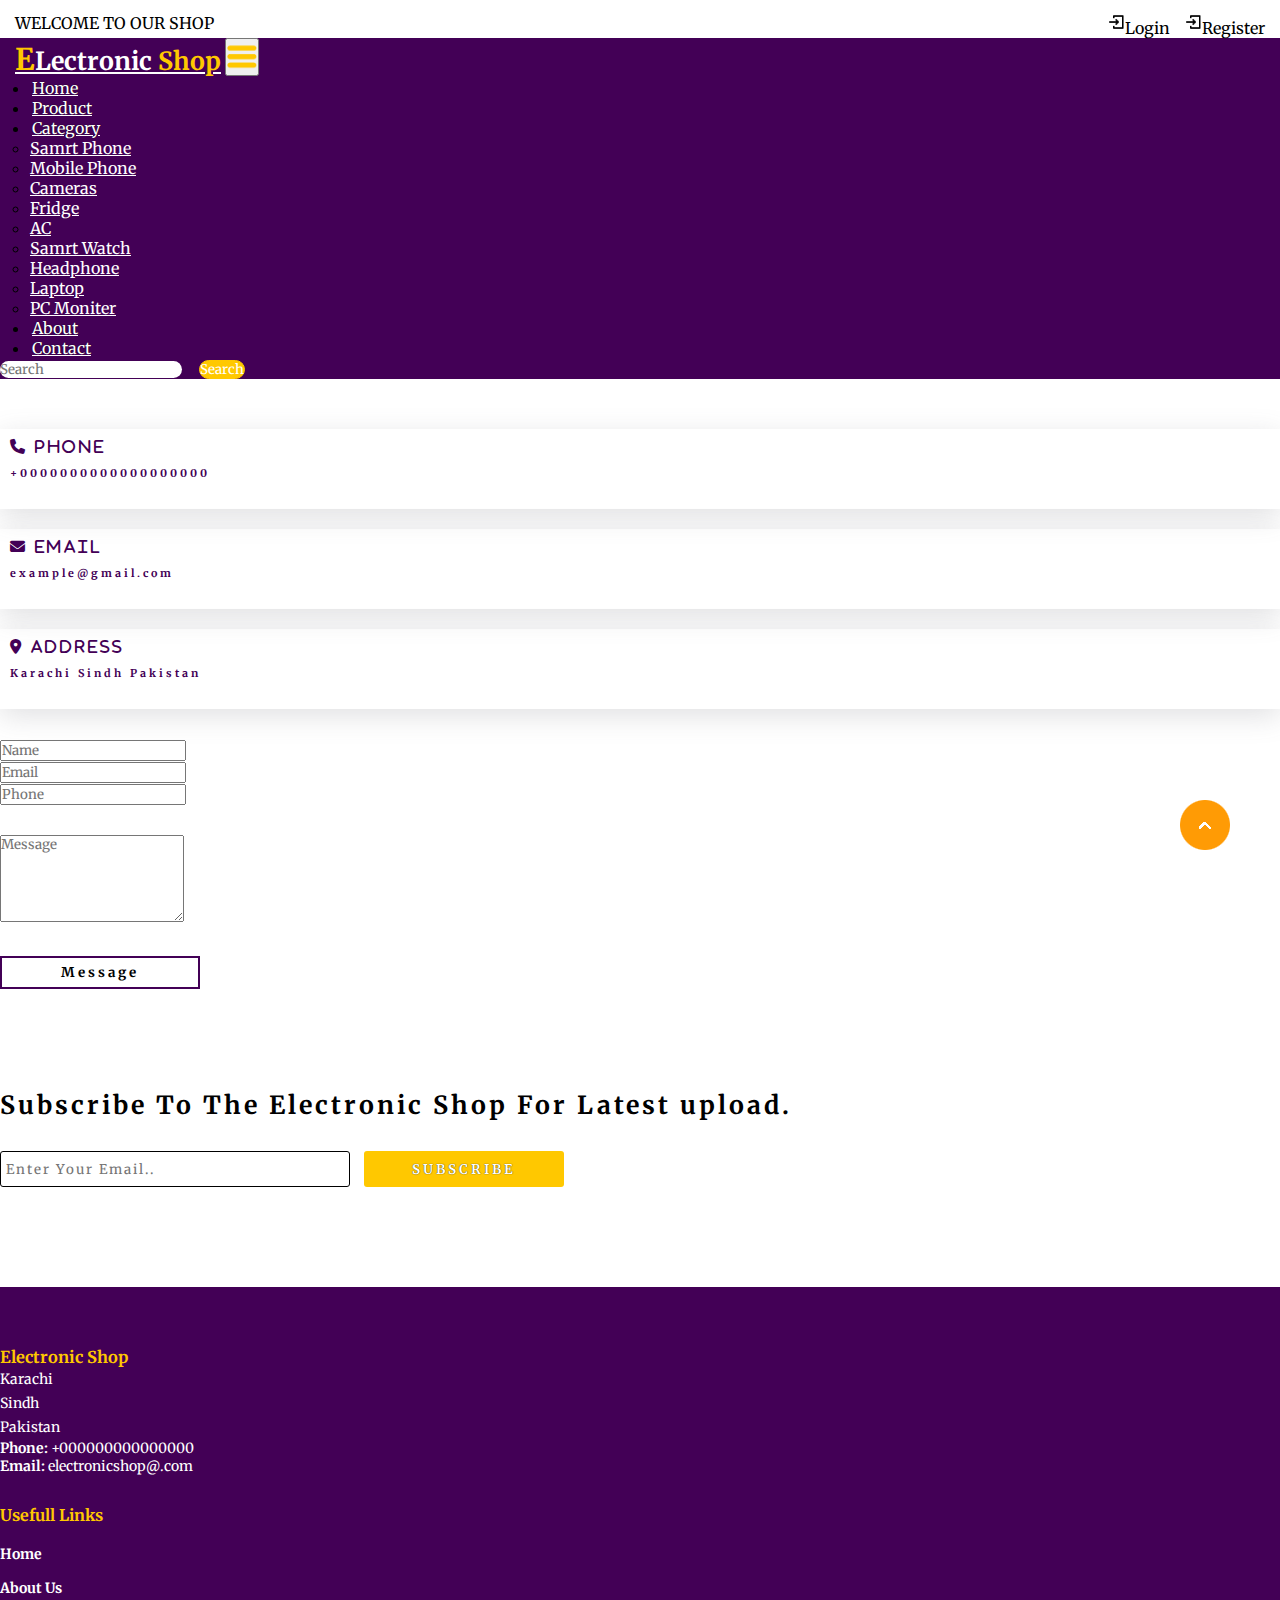
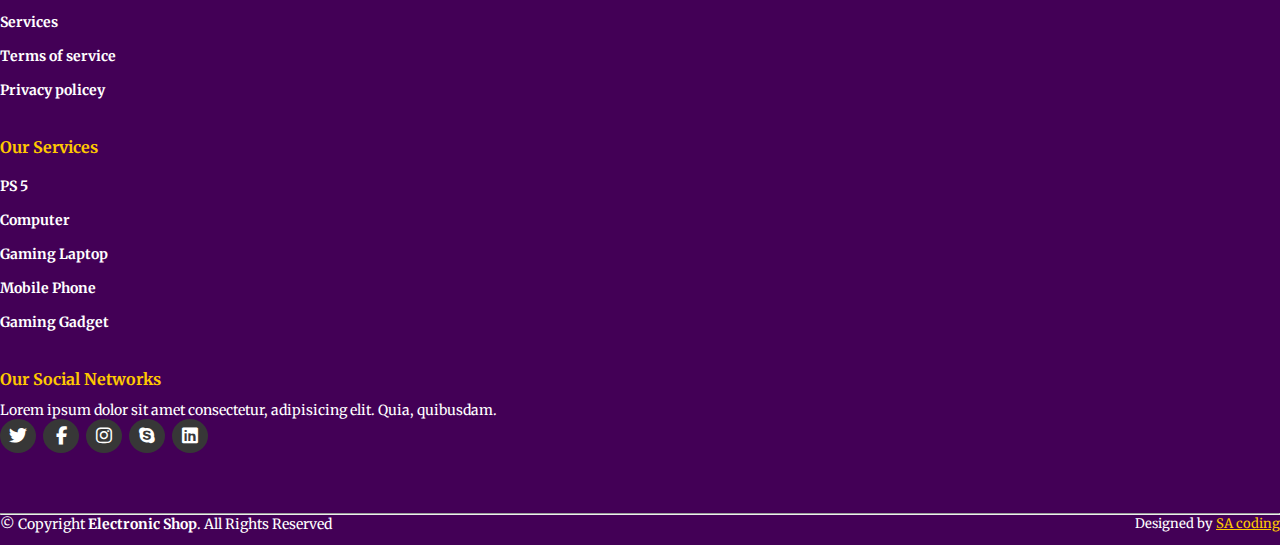
<file: contact.html>
<!DOCTYPE html>
<html lang="en">
<head>
    <meta charset="UTF-8">
    <meta http-equiv="X-UA-Compatible" content="IE=edge">
    <meta name="viewport" content="width=device-width, initial-scale=1.0">
    <title>Electronic Shop</title>
    <link rel="stylesheet" href="style.css">
    <link rel="stylesheet" href="https://cdnjs.cloudflare.com/ajax/libs/font-awesome/6.2.0/css/all.min.css">
    <!-- bootstrap links -->
    <link href="https://cdn.jsdelivr.net/npm/bootstrap@5.0.2/dist/css/bootstrap.min.css" rel="stylesheet" integrity="sha384-EVSTQN3/azprG1Anm3QDgpJLIm9Nao0Yz1ztcQTwFspd3yD65VohhpuuCOmLASjC" crossorigin="anonymous">
    <!-- bootstrap links -->
    <!-- fonts links -->
    <link rel="preconnect" href="https://fonts.googleapis.com">
    <link rel="preconnect" href="https://fonts.gstatic.com" crossorigin>
    <link href="https://fonts.googleapis.com/css2?family=Merriweather&display=swap" rel="stylesheet">
    <!-- fonts links -->
</head>
<body>

    <!-- top navbar -->
    <div class="top-navbar">
        <p>WELCOME TO OUR SHOP</p>
        <div class="icons">
            <a href="login.html"><img src="./images/register.png" alt="" width="18px">Login</a>
            <a href="register.html"><img src="./images/register.png" alt="" width="18px">Register</a>
        </div>
    </div>
    <!-- top navbar -->

    <!-- navbar -->
    <nav class="navbar navbar-expand-lg" id="navbar">
        <div class="container-fluid">
          <a class="navbar-brand" href="index.html" id="logo"><span id="span1">E</span>Lectronic <span>Shop</span></a>
          <button class="navbar-toggler" type="button" data-bs-toggle="collapse" data-bs-target="#navbarSupportedContent" aria-controls="navbarSupportedContent" aria-expanded="false" aria-label="Toggle navigation">
            <span><img src="./images/menu.png" alt="" width="30px"></span>
          </button>
          <div class="collapse navbar-collapse" id="navbarSupportedContent">
            <ul class="navbar-nav me-auto mb-2 mb-lg-0">
              <li class="nav-item">
                <a class="nav-link active" aria-current="page" href="index.html">Home</a>
              </li>
              <li class="nav-item">
                <a class="nav-link" href="#">Product</a>
              </li>
              <li class="nav-item dropdown">
                <a class="nav-link dropdown-toggle" href="#" id="navbarDropdown" role="button" data-bs-toggle="dropdown" aria-expanded="false">
                  Category
                </a>
                <ul class="dropdown-menu" aria-labelledby="navbarDropdown" style="background-color: rgb(67 0 86);">
                  <li><a class="dropdown-item" href="#">Samrt Phone</a></li>
                  <li><a class="dropdown-item" href="#">Mobile Phone</a></li>
                  <li><a class="dropdown-item" href="#">Cameras</a></li>
                  <li><a class="dropdown-item" href="#">Fridge</a></li>
                  <li><a class="dropdown-item" href="#">AC</a></li>
                  <li><a class="dropdown-item" href="#">Samrt Watch</a></li>
                  <li><a class="dropdown-item" href="#">Headphone</a></li>
                  <li><a class="dropdown-item" href="#">Laptop</a></li>
                  <li><a class="dropdown-item" href="#">PC Moniter</a></li>
                </ul>
              </li>
              <li class="nav-item">
                <a class="nav-link" href="about.html">About</a>
              </li>
              <li class="nav-item">
                <a class="nav-link" href="contact.html">Contact</a>
              </li>
            </ul>
            <form class="d-flex" id="search">
              <input class="form-control me-2" type="search" placeholder="Search" aria-label="Search">
              <button class="btn btn-outline-success" type="submit">Search</button>
            </form>
          </div>
        </div>
      </nav>
    <!-- navbar -->
    






    
   
    <div class="container" id="contact">
        <div class="row" style="margin-top: 50px;">
            <div class="col-md-4 py-3 py-md-0">
                <div class="card">
                    <i class="fas fa-phone"> Phone</i>
                    <h6>+0000000000000000000</h6>
                </div>
            </div>
            <div class="col-md-4 py-3 py-md-0">
                <div class="card">
                    <i class="fas fa-envelope"> Email</i>
                    <h6>example@gmail.com</h6>
                </div>
            </div>
            <div class="col-md-4 py-3 py-md-0">
                <div class="card">
                    <i class="fas fa-location-dot"> Address</i>
                    <h6>Karachi Sindh Pakistan</h6>
                </div>
            </div>
        </div>
        <div class="row" style="margin-top: 30px;">
            <div class="col-md-4 py-3 py-md-0">
                <input type="text" class="form-control form-control" placeholder="Name">
            </div>
            <div class="col-md-4 py-3 py-md-0">
                <input type="text" class="form-control form-control" placeholder="Email">
            </div>
            <div class="col-md-4 py-3 py-md-0">
                <input type="text" class="form-control form-control" placeholder="Phone">
            </div>
            <div class="form-group" style="margin-top: 30px;">
                <textarea class="form-control" id="" rows="5" placeholder="Message"></textarea>
            </div>
            <div class="messagebtn text-center"><button>Message</button></div>
        </div>
    </div>





    
    <!-- newslater -->
    <div class="container" id="newslater">
      <h3 class="text-center">Subscribe To The Electronic Shop For Latest upload.</h3>
      <div class="input text-center">
        <input type="text" placeholder="Enter Your Email..">
        <button id="subscribe">SUBSCRIBE</button>
      </div>
    </div>
    <!-- newslater -->






    <!-- footer -->
    <footer id="footer">
      <div class="footer-top">
        <div class="container">
          <div class="row">

            <div class="col-lg-3 col-md-6 footer-contact">
              <h3>Electronic Shop</h3>
              <p>
                Karachi <br>
                Sindh <br>
                Pakistan <br>
              </p>
              <strong>Phone:</strong> +000000000000000 <br>
              <strong>Email:</strong> electronicshop@.com <br>
            </div>

            <div class="col-lg-3 col-md-6 footer-links">
              <h4>Usefull Links</h4>
             <ul>
              <li><a href="#">Home</a></li>
              <li><a href="#">About Us</a></li>
              <li><a href="#">Services</a></li>
              <li><a href="#">Terms of service</a></li>
              <li><a href="#">Privacy policey</a></li>
             </ul>
            </div>



           

            <div class="col-lg-3 col-md-6 footer-links">
              <h4>Our Services</h4>

             <ul>
              <li><a href="#">PS 5</a></li>
              <li><a href="#">Computer</a></li>
              <li><a href="#">Gaming Laptop</a></li>
              <li><a href="#">Mobile Phone</a></li>
              <li><a href="#">Gaming Gadget</a></li>
             </ul>
            </div>

            <div class="col-lg-3 col-md-6 footer-links">
              <h4>Our Social Networks</h4>
              <p>Lorem ipsum dolor sit amet consectetur, adipisicing elit. Quia, quibusdam.</p>

              <div class="socail-links mt-3">
                <a href="#"><i class="fa-brands fa-twitter"></i></a>
                <a href="#"><i class="fa-brands fa-facebook-f"></i></a>
                <a href="#"><i class="fa-brands fa-instagram"></i></a>
                <a href="#"><i class="fa-brands fa-skype"></i></a>
                <a href="#"><i class="fa-brands fa-linkedin"></i></a>
              </div>
            
            </div>

          </div>
        </div>
      </div>
      <hr>
      <div class="container py-4">
        <div class="copyright">
          &copy; Copyright <strong><span>Electronic Shop</span></strong>. All Rights Reserved
        </div>
        <div class="credits">
          Designed by <a href="#">SA coding</a>
        </div>
      </div>
    </footer>
    <!-- footer -->







    <a href="#" class="arrow"><i><img src="./images/arrow.png" alt=""></i></a>













    <script src="https://cdn.jsdelivr.net/npm/bootstrap@5.0.2/dist/js/bootstrap.bundle.min.js" integrity="sha384-MrcW6ZMFYlzcLA8Nl+NtUVF0sA7MsXsP1UyJoMp4YLEuNSfAP+JcXn/tWtIaxVXM" crossorigin="anonymous"></script>

</body>
</html>
</file>
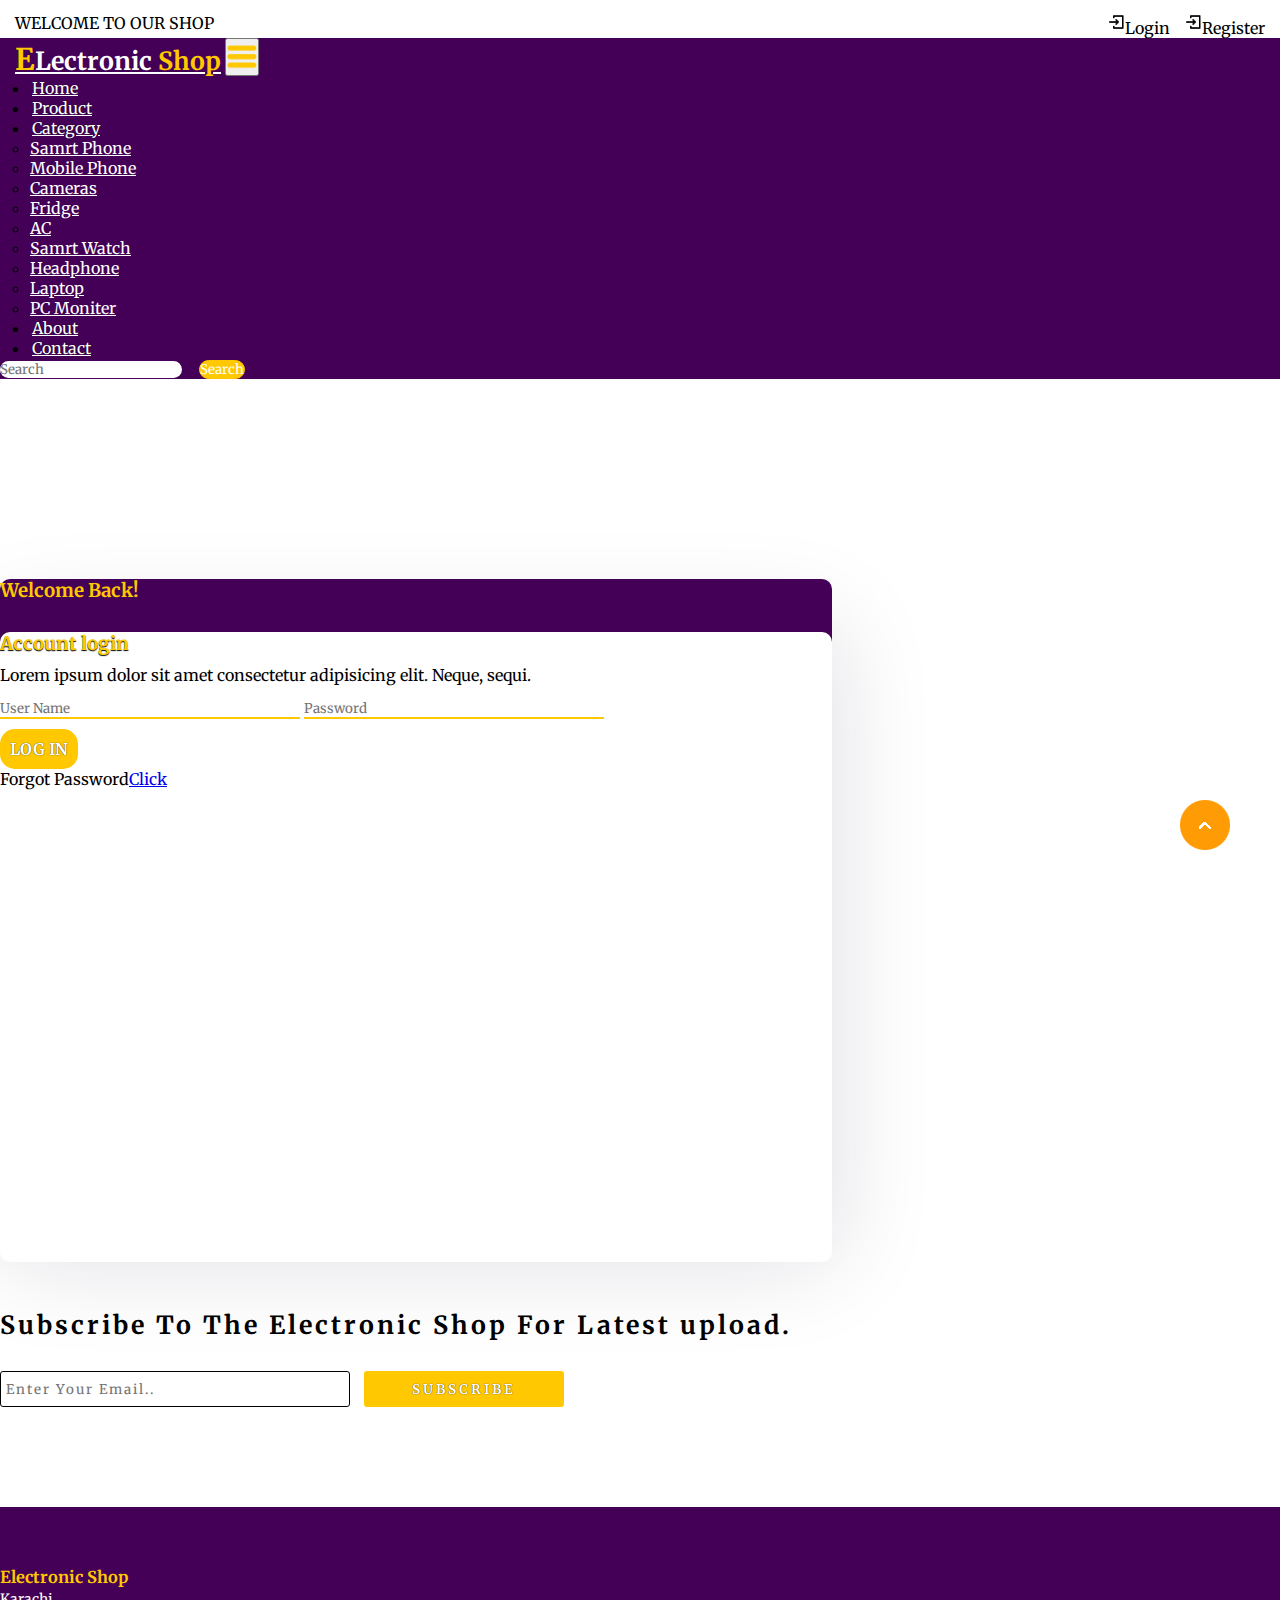
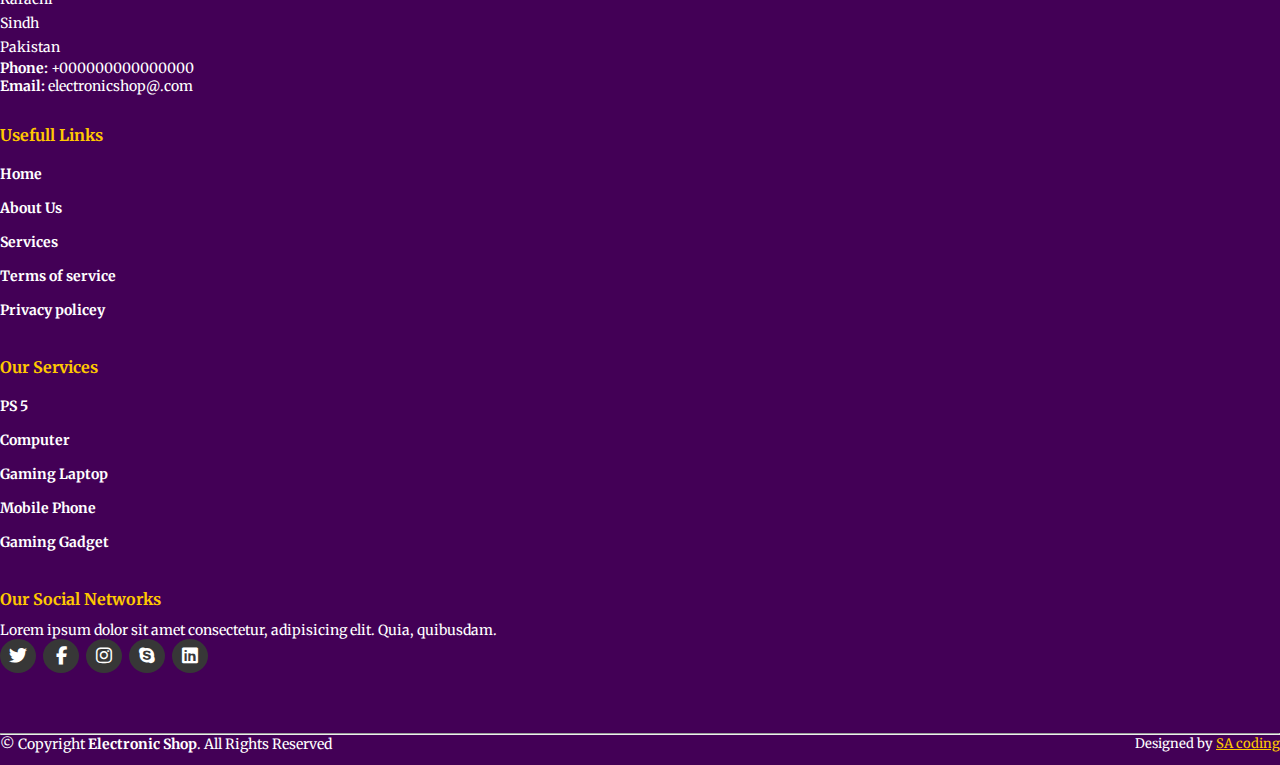
<file: login.html>
<!DOCTYPE html>
<html lang="en">
<head>
    <meta charset="UTF-8">
    <meta http-equiv="X-UA-Compatible" content="IE=edge">
    <meta name="viewport" content="width=device-width, initial-scale=1.0">
    <title>Electronic Shop</title>
    <link rel="stylesheet" href="style.css">
    <link rel="stylesheet" href="https://cdnjs.cloudflare.com/ajax/libs/font-awesome/6.2.0/css/all.min.css">
    <!-- bootstrap links -->
    <link href="https://cdn.jsdelivr.net/npm/bootstrap@5.0.2/dist/css/bootstrap.min.css" rel="stylesheet" integrity="sha384-EVSTQN3/azprG1Anm3QDgpJLIm9Nao0Yz1ztcQTwFspd3yD65VohhpuuCOmLASjC" crossorigin="anonymous">
    <!-- bootstrap links -->
    <!-- fonts links -->
    <link rel="preconnect" href="https://fonts.googleapis.com">
    <link rel="preconnect" href="https://fonts.gstatic.com" crossorigin>
    <link href="https://fonts.googleapis.com/css2?family=Merriweather&display=swap" rel="stylesheet">
    <!-- fonts links -->
</head>
<body>

    <!-- top navbar -->
    <div class="top-navbar">
        <p>WELCOME TO OUR SHOP</p>
        <div class="icons">
            <a href="login.html"><img src="./images/register.png" alt="" width="18px">Login</a>
            <a href="register.html"><img src="./images/register.png" alt="" width="18px">Register</a>
        </div>
    </div>
    <!-- top navbar -->

    <!-- navbar -->
    <nav class="navbar navbar-expand-lg" id="navbar">
        <div class="container-fluid">
          <a class="navbar-brand" href="index.html" id="logo"><span id="span1">E</span>Lectronic <span>Shop</span></a>
          <button class="navbar-toggler" type="button" data-bs-toggle="collapse" data-bs-target="#navbarSupportedContent" aria-controls="navbarSupportedContent" aria-expanded="false" aria-label="Toggle navigation">
            <span><img src="./images/menu.png" alt="" width="30px"></span>
          </button>
          <div class="collapse navbar-collapse" id="navbarSupportedContent">
            <ul class="navbar-nav me-auto mb-2 mb-lg-0">
              <li class="nav-item">
                <a class="nav-link active" aria-current="page" href="index.html">Home</a>
              </li>
              <li class="nav-item">
                <a class="nav-link" href="#">Product</a>
              </li>
              <li class="nav-item dropdown">
                <a class="nav-link dropdown-toggle" href="#" id="navbarDropdown" role="button" data-bs-toggle="dropdown" aria-expanded="false">
                  Category
                </a>
                <ul class="dropdown-menu" aria-labelledby="navbarDropdown" style="background-color: rgb(67 0 86);">
                  <li><a class="dropdown-item" href="#">Samrt Phone</a></li>
                  <li><a class="dropdown-item" href="#">Mobile Phone</a></li>
                  <li><a class="dropdown-item" href="#">Cameras</a></li>
                  <li><a class="dropdown-item" href="#">Fridge</a></li>
                  <li><a class="dropdown-item" href="#">AC</a></li>
                  <li><a class="dropdown-item" href="#">Samrt Watch</a></li>
                  <li><a class="dropdown-item" href="#">Headphone</a></li>
                  <li><a class="dropdown-item" href="#">Laptop</a></li>
                  <li><a class="dropdown-item" href="#">PC Moniter</a></li>
                </ul>
              </li>
              <li class="nav-item">
                <a class="nav-link" href="about.html">About</a>
              </li>
              <li class="nav-item">
                <a class="nav-link" href="contact.html">Contact</a>
              </li>
            </ul>
            <form class="d-flex" id="search">
              <input class="form-control me-2" type="search" placeholder="Search" aria-label="Search">
              <button class="btn btn-outline-success" type="submit">Search</button>
            </form>
          </div>
        </div>
      </nav>
    <!-- navbar -->
    






    
   <div class="container" id="login">
    <div class="row">
        <div class="col-md-5 py-3 py-md-0" id="side1">
            <h3 class="text-center">Welcome Back!</h3>
        </div>
        <div class="col-md-7 py-3 py-md-0" id="side2">
            <h3 class="text-center">Account login</h3>
            <p class="text-center">Lorem ipsum dolor sit amet consectetur adipisicing elit. Neque, sequi.</p>
            <div class="input2 text-center">
            <input type="name" placeholder="User Name">
            <input type="password" placeholder="Password">
            </div>
            <p class="text-center" id="btnlogin"><a href="#">LOG IN</a></p>
            <p class="text-center">Forgot Password<a href="#">Click</a></p>
        </div>

    </div>
   </div>




    
    <!-- newslater -->
    <div class="container" id="newslater" style="margin-top: 100px;">
      <h3 class="text-center">Subscribe To The Electronic Shop For Latest upload.</h3>
      <div class="input text-center">
        <input type="text" placeholder="Enter Your Email..">
        <button id="subscribe">SUBSCRIBE</button>
      </div>
    </div>
    <!-- newslater -->






    <!-- footer -->
    <footer id="footer">
      <div class="footer-top">
        <div class="container">
          <div class="row">

            <div class="col-lg-3 col-md-6 footer-contact">
              <h3>Electronic Shop</h3>
              <p>
                Karachi <br>
                Sindh <br>
                Pakistan <br>
              </p>
              <strong>Phone:</strong> +000000000000000 <br>
              <strong>Email:</strong> electronicshop@.com <br>
            </div>

            <div class="col-lg-3 col-md-6 footer-links">
              <h4>Usefull Links</h4>
             <ul>
              <li><a href="#">Home</a></li>
              <li><a href="#">About Us</a></li>
              <li><a href="#">Services</a></li>
              <li><a href="#">Terms of service</a></li>
              <li><a href="#">Privacy policey</a></li>
             </ul>
            </div>



           

            <div class="col-lg-3 col-md-6 footer-links">
              <h4>Our Services</h4>

             <ul>
              <li><a href="#">PS 5</a></li>
              <li><a href="#">Computer</a></li>
              <li><a href="#">Gaming Laptop</a></li>
              <li><a href="#">Mobile Phone</a></li>
              <li><a href="#">Gaming Gadget</a></li>
             </ul>
            </div>

            <div class="col-lg-3 col-md-6 footer-links">
              <h4>Our Social Networks</h4>
              <p>Lorem ipsum dolor sit amet consectetur, adipisicing elit. Quia, quibusdam.</p>

              <div class="socail-links mt-3">
                <a href="#"><i class="fa-brands fa-twitter"></i></a>
                <a href="#"><i class="fa-brands fa-facebook-f"></i></a>
                <a href="#"><i class="fa-brands fa-instagram"></i></a>
                <a href="#"><i class="fa-brands fa-skype"></i></a>
                <a href="#"><i class="fa-brands fa-linkedin"></i></a>
              </div>
            
            </div>

          </div>
        </div>
      </div>
      <hr>
      <div class="container py-4">
        <div class="copyright">
          &copy; Copyright <strong><span>Electronic Shop</span></strong>. All Rights Reserved
        </div>
        <div class="credits">
          Designed by <a href="#">SA coding</a>
        </div>
      </div>
    </footer>
    <!-- footer -->







    <a href="#" class="arrow"><i><img src="./images/arrow.png" alt=""></i></a>













    <script src="https://cdn.jsdelivr.net/npm/bootstrap@5.0.2/dist/js/bootstrap.bundle.min.js" integrity="sha384-MrcW6ZMFYlzcLA8Nl+NtUVF0sA7MsXsP1UyJoMp4YLEuNSfAP+JcXn/tWtIaxVXM" crossorigin="anonymous"></script>

</body>
</html>
</file>
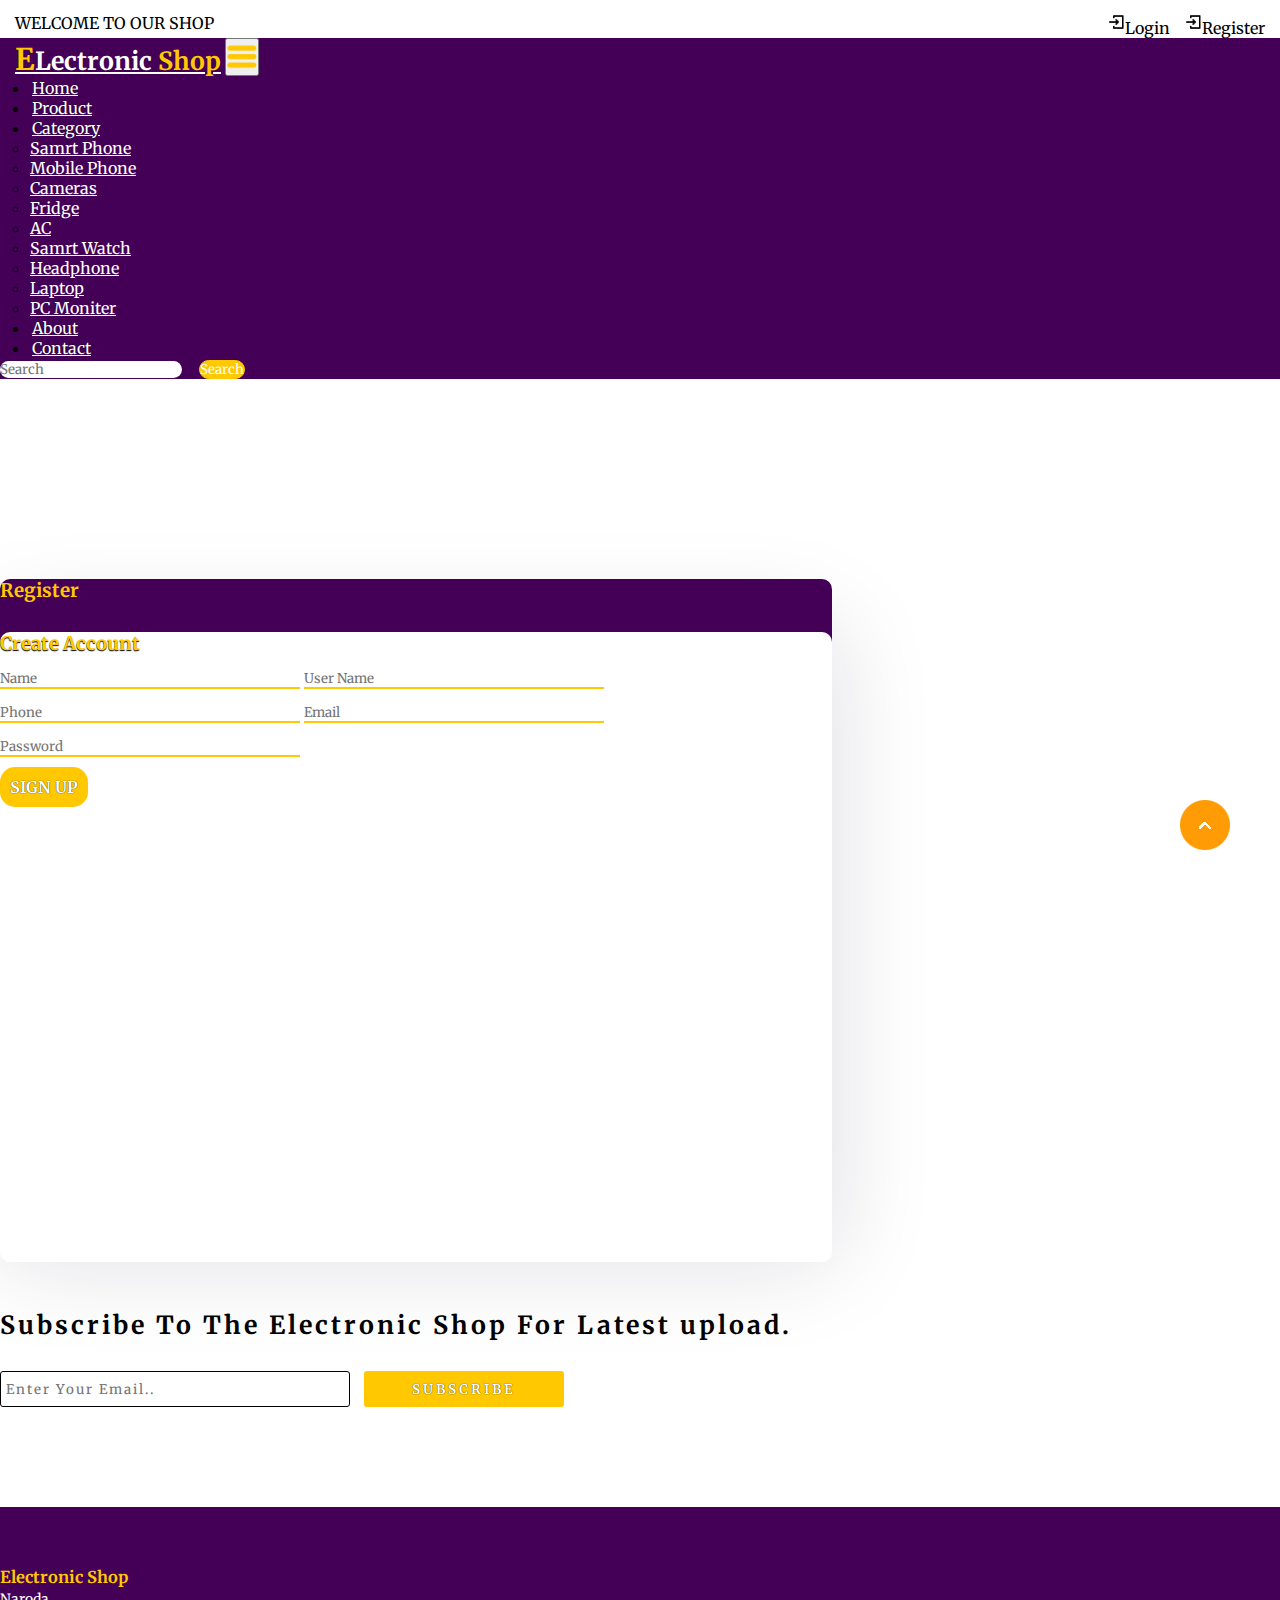
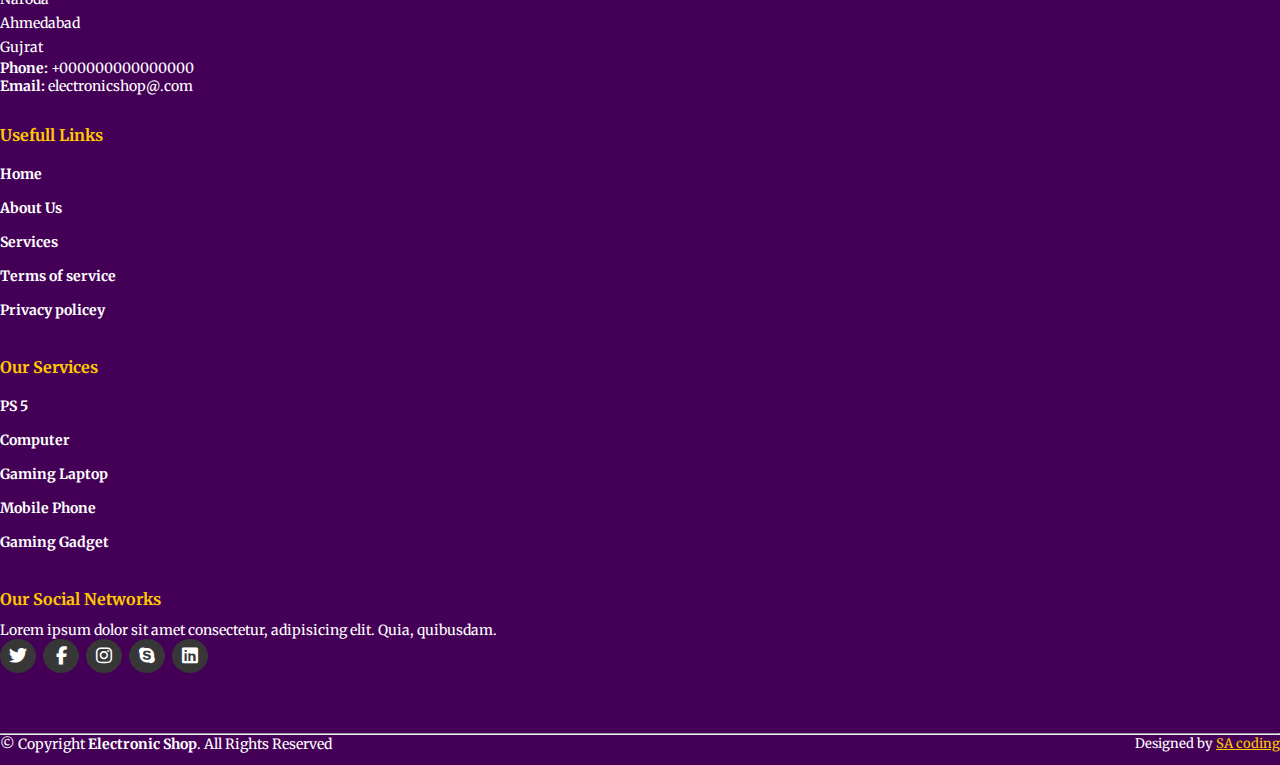
<file: register.html>
<!DOCTYPE html>
<html lang="en">
<head>
    <meta charset="UTF-8">
    <meta http-equiv="X-UA-Compatible" content="IE=edge">
    <meta name="viewport" content="width=device-width, initial-scale=1.0">
    <title>Electronic Shop</title>
    <link rel="stylesheet" href="style.css">
    <link rel="stylesheet" href="https://cdnjs.cloudflare.com/ajax/libs/font-awesome/6.2.0/css/all.min.css">
    <!-- bootstrap links -->
    <link href="https://cdn.jsdelivr.net/npm/bootstrap@5.0.2/dist/css/bootstrap.min.css" rel="stylesheet" integrity="sha384-EVSTQN3/azprG1Anm3QDgpJLIm9Nao0Yz1ztcQTwFspd3yD65VohhpuuCOmLASjC" crossorigin="anonymous">
    <!-- bootstrap links -->
    <!-- fonts links -->
    <link rel="preconnect" href="https://fonts.googleapis.com">
    <link rel="preconnect" href="https://fonts.gstatic.com" crossorigin>
    <link href="https://fonts.googleapis.com/css2?family=Merriweather&display=swap" rel="stylesheet">
    <!-- fonts links -->
</head>
<body>

    <!-- top navbar -->
    <div class="top-navbar">
        <p>WELCOME TO OUR SHOP</p>
        <div class="icons">
            <a href="login.html"><img src="./images/register.png" alt="" width="18px">Login</a>
            <a href="register.html"><img src="./images/register.png" alt="" width="18px">Register</a>
        </div>
    </div>
    <!-- top navbar -->

    <!-- navbar -->
    <nav class="navbar navbar-expand-lg" id="navbar">
        <div class="container-fluid">
          <a class="navbar-brand" href="index.html" id="logo"><span id="span1">E</span>Lectronic <span>Shop</span></a>
          <button class="navbar-toggler" type="button" data-bs-toggle="collapse" data-bs-target="#navbarSupportedContent" aria-controls="navbarSupportedContent" aria-expanded="false" aria-label="Toggle navigation">
            <span><img src="./images/menu.png" alt="" width="30px"></span>
          </button>
          <div class="collapse navbar-collapse" id="navbarSupportedContent">
            <ul class="navbar-nav me-auto mb-2 mb-lg-0">
              <li class="nav-item">
                <a class="nav-link active" aria-current="page" href="index.html">Home</a>
              </li>
              <li class="nav-item">
                <a class="nav-link" href="#">Product</a>
              </li>
              <li class="nav-item dropdown">
                <a class="nav-link dropdown-toggle" href="#" id="navbarDropdown" role="button" data-bs-toggle="dropdown" aria-expanded="false">
                  Category
                </a>
                <ul class="dropdown-menu" aria-labelledby="navbarDropdown" style="background-color: rgb(67 0 86);">
                  <li><a class="dropdown-item" href="#">Samrt Phone</a></li>
                  <li><a class="dropdown-item" href="#">Mobile Phone</a></li>
                  <li><a class="dropdown-item" href="#">Cameras</a></li>
                  <li><a class="dropdown-item" href="#">Fridge</a></li>
                  <li><a class="dropdown-item" href="#">AC</a></li>
                  <li><a class="dropdown-item" href="#">Samrt Watch</a></li>
                  <li><a class="dropdown-item" href="#">Headphone</a></li>
                  <li><a class="dropdown-item" href="#">Laptop</a></li>
                  <li><a class="dropdown-item" href="#">PC Moniter</a></li>
                </ul>
              </li>
              <li class="nav-item">
                <a class="nav-link" href="about.html">About</a>
              </li>
              <li class="nav-item">
                <a class="nav-link" href="contact.html">Contact</a>
              </li>
            </ul>
            <form class="d-flex" id="search">
              <input class="form-control me-2" type="search" placeholder="Search" aria-label="Search">
              <button class="btn btn-outline-success" type="submit">Search</button>
            </form>
          </div>
        </div>
      </nav>
    <!-- navbar -->
    






    
   <div class="container" id="login">
    <div class="row">
        <div class="col-md-5 py-3 py-md-0" id="side1">
            <h3 class="text-center">Register</h3>
        </div>
        <div class="col-md-7 py-3 py-md-0" id="side2">
            <h3 class="text-center">Create Account</h3>
            <div class="input2 text-center">
            <input type="name" placeholder="Name">
            <input type="name" placeholder="User Name">
            <input type="number" placeholder="Phone">
            <input type="email" placeholder="Email">
            <input type="password" placeholder="Password">
            </div>
            <div class="fenil">
            <p class="text-center" id="btnlogin" type="submit" onclick="openPatel()"><a href="#">SIGN UP</a></p>
            <div class="patel" id="patel">
              <img src="./images/404-tick.png" alt="" class="">
              <h2>Thank You!</h2>
              <p>Your detail has been successfully submitted. Thanks!</p>
              <button type="button" onclick="closePatel()">OK</button>
            </div>
            </div>
        </div>

    </div>
   </div>




    
    <!-- newslater -->
    <div class="container" id="newslater" style="margin-top: 100px;">
      <h3 class="text-center">Subscribe To The Electronic Shop For Latest upload.</h3>
      <div class="input text-center">
        <input type="text" placeholder="Enter Your Email..">
        <button id="subscribe">SUBSCRIBE</button>
      </div>
    </div>
    <!-- newslater -->






    <!-- footer -->
    <footer id="footer">
      <div class="footer-top">
        <div class="container">
          <div class="row">

            <div class="col-lg-3 col-md-6 footer-contact">
              <h3>Electronic Shop</h3>
              <p>
                Naroda  <br>
                Ahmedabad <br>
                Gujrat <br>
              </p>
              <strong>Phone:</strong> +000000000000000 <br>
              <strong>Email:</strong> electronicshop@.com <br>
            </div>

            <div class="col-lg-3 col-md-6 footer-links">
              <h4>Usefull Links</h4>
             <ul>
              <li><a href="#">Home</a></li>
              <li><a href="#">About Us</a></li>
              <li><a href="#">Services</a></li>
              <li><a href="#">Terms of service</a></li>
              <li><a href="#">Privacy policey</a></li>
             </ul>
            </div>



           

            <div class="col-lg-3 col-md-6 footer-links">
              <h4>Our Services</h4>

             <ul>
              <li><a href="#">PS 5</a></li>
              <li><a href="#">Computer</a></li>
              <li><a href="#">Gaming Laptop</a></li>
              <li><a href="#">Mobile Phone</a></li>
              <li><a href="#">Gaming Gadget</a></li>
             </ul>
            </div>

            <div class="col-lg-3 col-md-6 footer-links">
              <h4>Our Social Networks</h4>
              <p>Lorem ipsum dolor sit amet consectetur, adipisicing elit. Quia, quibusdam.</p>

              <div class="socail-links mt-3">
                <a href="#"><i class="fa-brands fa-twitter"></i></a>
                <a href="#"><i class="fa-brands fa-facebook-f"></i></a>
                <a href="#"><i class="fa-brands fa-instagram"></i></a>
                <a href="#"><i class="fa-brands fa-skype"></i></a>
                <a href="#"><i class="fa-brands fa-linkedin"></i></a>
              </div>
            
            </div>

          </div>
        </div>
      </div>
      <hr>
      <div class="container py-4">
        <div class="copyright">
          &copy; Copyright <strong><span>Electronic Shop</span></strong>. All Rights Reserved
        </div>
        <div class="credits">
          Designed by <a href="#">SA coding</a>
        </div>
      </div>
    </footer>
    <!-- footer -->







    <a href="#" class="arrow"><i><img src="./images/arrow.png" alt=""></i></a>













    <script src="https://cdn.jsdelivr.net/npm/bootstrap@5.0.2/dist/js/bootstrap.bundle.min.js" integrity="sha384-MrcW6ZMFYlzcLA8Nl+NtUVF0sA7MsXsP1UyJoMp4YLEuNSfAP+JcXn/tWtIaxVXM" crossorigin="anonymous"></script>
    <script>
      let patel = document.getElementById("patel");

      function openPatel(){
        patel.classList.add("open-patel")
      }
      function closePatel(){
        patel.classList.remove("open-patel")
      }
    </script>

</body>
</html>
</file>
<file: style.css>
*{
    margin: 0;
    padding: 0;
    box-sizing: border-box;
    outline: none;
    font-family: 'Merriweather', serif;
}
/* top navbar */
.top-navbar{
    display: flex;
    justify-content: space-between;
}
.top-navbar p{
    margin-top: 13px;
    margin-left: 15px;
}
.top-navbar .icons{
    margin-top: 13px;
    margin-right: 15px;
}
.top-navbar a{
    text-decoration: none;
    color: black;
    margin-left: 10px;
}
.top-navbar a img{
    margin-bottom: 3px;
}
.top-navbar a:hover{
    color: black;
}
@media screen and (max-width:400px){
    .top-navbar a{
        font-size: 13px;
    }
    .top-navbar a img{
        width: 15px;
    }
    .top-navbar p{
        font-size: 13px;
    }
}
@media screen and (max-width:320px){
    .top-navbar a{
        font-size: 10px;
    }
    .top-navbar a img{
        width: 13px;
    }
    .top-navbar p{
        font-size: 10px;
    }
}
@media screen and (max-width:318px){
    .top-navbar a{
        font-size: 8px;
        margin-left: 0;
    }
    .top-navbar a img{
        width: 10px;
        margin-left: 0;
    }
    .top-navbar p{
        font-size: 10px;
        margin-top: 20px;
    }
}
/* top navbar */

/* navbar */
#navbar{
    background-color: rgb(67 0 86);
}
#logo{
    margin-left: 15px;
    color: white;
    font-size: 25px;
    font-weight: bold;
    margin-bottom: 6px;
}
#logo span{
    color: #ffc800;
}
#logo #span1{
    font-size: 30px;
}
.navbar-nav{
    margin-left: 20px;
}
.nav-item{
    margin-left: 10px;
}
.nav-item .nav-link{
    color: white;
    margin-left: 2px;
    text-shadow: 0px 0px 1px black;
    transition: 0.5s ease;
}
.nav-item .nav-link:hover{
    color: #ffc800;
}
.dropdown-menu li a{
    color: white;
    transition: 0.5s ease;
}
.dropdown-menu li a:hover{
    background-color: rgb(67 0 86);
    color: #ffc800;
}
#search input{
    border-radius: 50px;
    border: none;
}
#search button{
    border-radius: 50px;
    color: white;
    border: 1px solid #ffc800;
    background-color: #ffc800;
}
/* navbar */




/* home content */
.home{
    width: 100%;
    height: 80vh;
    display: flex;
    align-items: center;
    justify-content: center;
    flex-wrap: wrap;
    position: relative;
    background-color: #a9a9a92b;
    z-index: 0;
}
.home .img{
    flex: 1 1 300px;
}
.home .img img{
    margin-top: 30px;
    width: 100%;
}
.home .content{
    flex: 1 1 400px;
    margin-top: 20px;
}
.content h1{
    color: rgb(67 0 86);
    font-weight: bold;
    margin-left: 23px;
    font-size: 55px;
    text-shadow: -1px 1px 1px black;
}
.content h1 span{
    color: rgb(67 0 86);
    text-shadow: 1px 1px 1px black;
}
#span2{
    color: #ffc800;
}
.content p{
    margin-left: 23px;
}
.btn{
    margin-left: 13px;
}
.btn button{
    width: 150px;
    height: 32px;
    letter-spacing: 3px;
    background-color: rgb(67 0 86);
    color: white;
    border-radius: 5px;
    border: none;
    transition: 0.5s ease;
    cursor: pointer;
}
.btn button:hover{
    background-color: #ffc800;
    color: black;
    border: none;
}
@media screen and (max-width:1200px){
    .home{
        height: 90vh;
    }
}
@media screen and (max-width:799px){
    .home{
        height: 140vh;
    }
}
@media screen and (max-width:550px){
    .home{
        height: 110vh;
    }
}
@media screen and (max-width:420px){
   .content h1{
    font-size: 45px;
   }
}
@media screen and (max-width:320px){
   .content h1{
    font-size: 36px;
   }
}
/* home content */








/* product cards */
#product-cards{
    margin-top: 100px;
}
#product-cards h1{
    color: #ffc800;
    text-shadow: 1px 1px 1px black;
    border-bottom: 2px solid #ffc800;
}
#product-cards .card h3{
    font-size: 20px;
    color: black;
}
#product-cards .card p{
    font-size: 12px;
    margin-top: 5px;
    color: black;
}
.star i{
    margin-left: 5px;
    font-size: 13px;
}
.checked{
    color: #ffc800;
}
#product-cards .card h2{
    font-size: 20px;
    color: black;
    margin-top: 20px;
}
#product-cards .card h2 span{
    float: right;
    color: black;
    cursor: pointer;
}
@media screen and (max-width:1000px){
    #product-cards .card h3{
        font-size: 15px;
    }
}
/* product cards */








/* other cards */
#other-cards{
    margin-top: 30px;
}
#other-cards .card{
    background-color: #a9a9a92b;
}
#other-cards .card h3{
    margin-top: 30px;
    color: black;
    margin-left: 10px;
    letter-spacing: 3px;
}
#other-cards .card h5{
    margin-top: 15px;
    font-weight: 100;
    font-size: 18px;
    color: black;
    margin-left: 10px;
    letter-spacing: 3px;
    border-bottom: 2px solid black;
    width: 220px;
}
#other-cards .card p{
    margin-top: 10px;
    font-weight: 100;
    font-size: 15px;
    color: black;
    margin-left: 10px;
    letter-spacing: 3px;
}
#shopnow{
    width: 130px;
    height: 30px;
    margin-top: 10px;
    margin-left: 10px;
    letter-spacing: 3px;
    color: white;
    background-color: black;
    font-weight: bold;
    border: none;
    cursor: pointer;
}

@media screen and (max-width:1000px){
    #other-cards .card h3{
        margin-top: 5px;
        font-size: 20px;
    }
    #other-cards .card h5{
        margin-top: 5px;
        font-size: 15px;
    }
    #other-cards .card p{
        margin-top: 0px;
    }
    #shopnow{
        margin-top: 0px;
        width: 120px;
        height: 30px;
        font-size: 16px;
    }
}
/* other cards */






/* banner */
.banner{
    margin-top: 60px;
    width: 100%;
    height: 80vh;
    display: flex;
    align-items: center;
    justify-content: center;
    flex-wrap: wrap;
    position: relative;
    background-color: #a9a9a92b;
    z-index: 0;
}
.banner .img{
    flex: 1 1 300px;
}
.banner .img img{
    margin-top: 30px;
    width: 100%;
}
.banner .content{
    flex: 1 1 400px;
    margin-top: 20px;
}
.banner .content h1{
    color: rgb(67 0 86);
    font-weight: bold;
    margin-left: 23px;
    font-size: 55px;
    text-shadow: -1px 1px 1px black;
}
.banner .content h1 span{
    color: rgb(67 0 86);
    text-shadow: 1px 1px 1px black;
}
#span2{
    color: #ffc800;
}
.banner .content p{
    margin-left: 23px;
}
.btn{
    margin-left: 13px;
}
.btn button{
    width: 150px;
    height: 32px;
    letter-spacing: 3px;
    background-color: rgb(67 0 86);
    color: white;
    border-radius: 5px;
    border: none;
    transition: 0.5s ease;
    cursor: pointer;
}
.btn button:hover{
    background-color: #ffc800;
    color: black;
    border: none;
}
@media screen and (max-width:1200px){
    .banner{
        height: 90vh;
    }
}
@media screen and (max-width:799px){
    .banner{
        height: 140vh;
    }
}
@media screen and (max-width:550px){
    .banner{
        height: 110vh;
    }
}
@media screen and (max-width:420px){
   .banner .content h1{
    font-size: 45px;
   }
}
@media screen and (max-width:320px){
   .banner .content h1{
    font-size: 36px;
   }
}
/* banner */









/* other cards */
#other{
    margin-top: 50px;
}
#other .card{
    box-shadow: rgba(17,12,46, 0.15) 0px 48px 100px 0px;
}
#other .card h3{
    margin-top: 10px;
    color: white;
    text-shadow: 1px 1px 1px black;
    letter-spacing: 3px;
    font-weight: bold;
}
#other .card p{
    margin-top: 10px;
    color: white;
    text-shadow: 0px 1px 1px black;
    letter-spacing: 3px;
    font-weight: bold;
}
/* other cards */




/* offer */
#offer{
    margin-top: 100px;
}
#offer i{
    font-size: 32px;
    color: black;
}
/* offer */




/* newslater */
#newslater{
    margin-top: 100px;
}
#newslater h3{
    font-size: 25px;
    letter-spacing: 3px;
}
.input{
    margin-top: 30px;
}
.input input{
    width: 350px;
    height: 36px;
    letter-spacing: 2px;
    border-radius: 3px;
    border:  1px solid black;
    padding-left: 5px;
}
#subscribe{
    width: 200px;
    height: 36px;
    margin-left: 10px;
    border-radius: 3px;
    border: none;
    background-color: #ffc800;
    color: white;
    letter-spacing: 3px;
    font-weight: bold;
    text-shadow: 0px 0px 1px black;
}
@media screen and (max-width:465px){
    .input input{
        width: 280px;
    }
    #subscribe{
        margin-top: 10px;
    }
}
@media screen and (max-width:250px){
    .input input{
        width: 150px;
    }
    #subscribe{
        width: 150px;
    }
}
/* newslater */




/* footer */
#footer{
    padding: 0 0 30px 0px;
    color: white;
    font-size: 14px;
    background-color: rgb(67 0 86);
    margin-top: 100px;
}
#footer .footer-top{
    padding: 60px 0 30px 0;
    background-color: rgb(67 0 86);
    color: white;
}
#footer .footer-top .footer-contact{
    margin-bottom: 30px;
}
#footer .footer-top .footer-contact h3{
    color: #ffc800;
}
#footer .footer-top .footer-contact h4{
    font-size: 22px;
    margin: 0 0 30px 0;
    padding: 2px 0 2px 0;
    line-height: 1;
    font-weight: 700;
}
#footer .footer-top .footer-contact p{
    font-size: 14px;
    line-height: 24px;
    margin-bottom: 0;
    color: white;
}
#footer .footer-top h4{
    font-size: 16px;
    font-weight: bold;
    position: relative;
    padding-bottom: 12px;
}
#footer .footer-top .footer-links{
    margin-bottom: 30px;
    margin-top: 10px;
}
#footer .footer-top .footer-links h4{
    color: #ffc800;
}
#footer .footer-top .footer-links ul{
    list-style: none;
    padding: 0;
    margin: 0;
}
#footer .footer-top .footer-links ul li{
    padding: 10px 0;
    display: flex;
    align-items: center;
}
#footer .footer-top .footer-links ul li a{
    text-decoration: none;
    color: white;
    display: inline-block;
    line-height: 1;
    font-weight: bold;
    transition: 0.5s ease;
}
#footer .footer-top .footer-links ul li a:hover{
    color: #ffc800;
}
#footer .footer-top .socail-links a{
    font-size: 18px;
    display: inline-block;
    text-decoration: none;
    background-color: #373737;
    color: white;
    line-height: 1;
    padding: 8px 0;
    margin-right: 4px;
    border-radius: 50%;
    text-align: center;
    width: 36px;
    transition: 0.5s ease;
}
#footer .footer-top .socail-links a:hover{
    background-color: #ffc800;
    color: white;
}
#footer .copyright{
    text-align: center;
    float: left;
}
#footer .credits{
    float: right;
    text-align: center;
    font-size: 13px;
}
#footer .credits a{
    color: #ffc800;
}
/* footer */




html{
    scroll-behavior: smooth;
}
.arrow{
    position: fixed;
    width: 50px;
    height: 50px;
    bottom: 50px;
    right: 50px;
    text-decoration: none;
    text-align: center;
    line-height: 50px;
}





/* login */
#login{
    width: 65%;
    height: 70vh;
    background-color: rgb(67 0 86);
    margin-top: 35px;
    border-radius: 10px;
    box-shadow: rgba(17,12, 46, 0.15) 0px 48px 100px 0px;
}
#side1 h3{
    color: #ffc800;
    font-weight: bold;
    margin-top: 200px;
}
#side2{
    background-color: white;
    height: 70vh;
    border-radius: 10px;
}
#side2 h3{
    margin-top: 30px;
    color: #ffc800;
    font-weight: bold;
    text-shadow: 0px 1px 1px black;
}
.input2 input{
    margin-top: 15px;
    width: 300px;
    border: none;
    border-bottom: 2px solid #ffc800;
}
.input2 input ::placeholder{
    font-weight: bold;
}
#btnlogin{
    padding-top: 10px;
}
#btnlogin a{
    padding: 10px;
    text-decoration: none;
    border-radius: 15px;
    background-color: #ffc800;
    color: white;
    font-weight: bold;
    border: none;
    text-shadow: 0px 0px 1px black;
}
#side2 p{
    margin-top: 10px;
}
@media screen and (max-width:991px){
    .input2 input{
        width: 250px;
    }
}
@media screen and (max-width:765px){
    .input2 input{
        width: 260px;
    }
    #side2{
        height: 60vh;
    }
}
/* login */




/* about */
#about{
    margin-top: 30px;
}
#about h3{
    font-weight: bold;
    color: #ffc800;
    text-shadow: 0px 1px 1px black;
}
#about button{
    width: 150px;
    height: 36px;
    color: white;
    background-color: rgb(67 0 86);
    border-radius: 5px;
    cursor: pointer;
}
/* about */





/* contact */
#contact{
    margin-top: 50px;
}
#contact .card{
    height: 80px;
    margin-top: 20px;
    box-shadow: rgba(100, 100, 111 ,0.2) 0px 7px 29px 0px;
}
#contact .card i{
    margin-top: 10px;
    margin-left: 10px;
    font-size: 15px;
    color: rgb(67 0 86);
    font-weight: bold;
    letter-spacing: 3px;
}
#contact .card h6{
    margin-left: 10px;
    margin-top: 10px;
    letter-spacing: 3px;
    font-weight: bold;
    color: rgb(67 0 86);
}
.messagebtn button{
    margin-top: 30px;
    width: 200px;
    height: 33px;
    background: transparent;
    border: 2px solid rgb(67 0 86);
    font-weight: bold;
    letter-spacing: 3px;
    transition: 0.5s ease;
    cursor: pointer;
}
.messagebtn button:hover{
    background-color: rgb(67 0 86);
    color: white;
}
/* contact */

.patel{
    width: 400px;
    background: #fff;
    border-radius: 6px;
    position: absolute;
    top: 0%;
    left: 50%;
    transform: translate(-50%,-50%);
    text-align: center;
    padding: 0 30px 30px;
    color: #333;
    visibility: hidden;
    transition: tranform 0.4s, top 0.4s;
}
.open-patel{
    visibility: visible;
    top: 50%;
    transform: translate(-50%,-50%) ;
}
.patel img{
    width: 100px;
    margin-top: -50px;
    border-radius: 50%;
    box-shadow: 0 2px 5px rgba(0, 0, 0, 0.2);
}
.patel h2{
    font-size: 38px;
    font-weight: 500;
    margin: 30px 0 10px;
}
.patel button{
    width: 100%;
    margin-top: 50px;
    padding: 10px 0;
    background: #6fd649;
    color: white;
    border: 0;
    outline: none;
    font-size: 18px;
    border-radius: 4px;
    cursor: pointer;
    box-shadow: 0 5px 5px rgba(0, 0, 0, 0.2);
}
</file>
